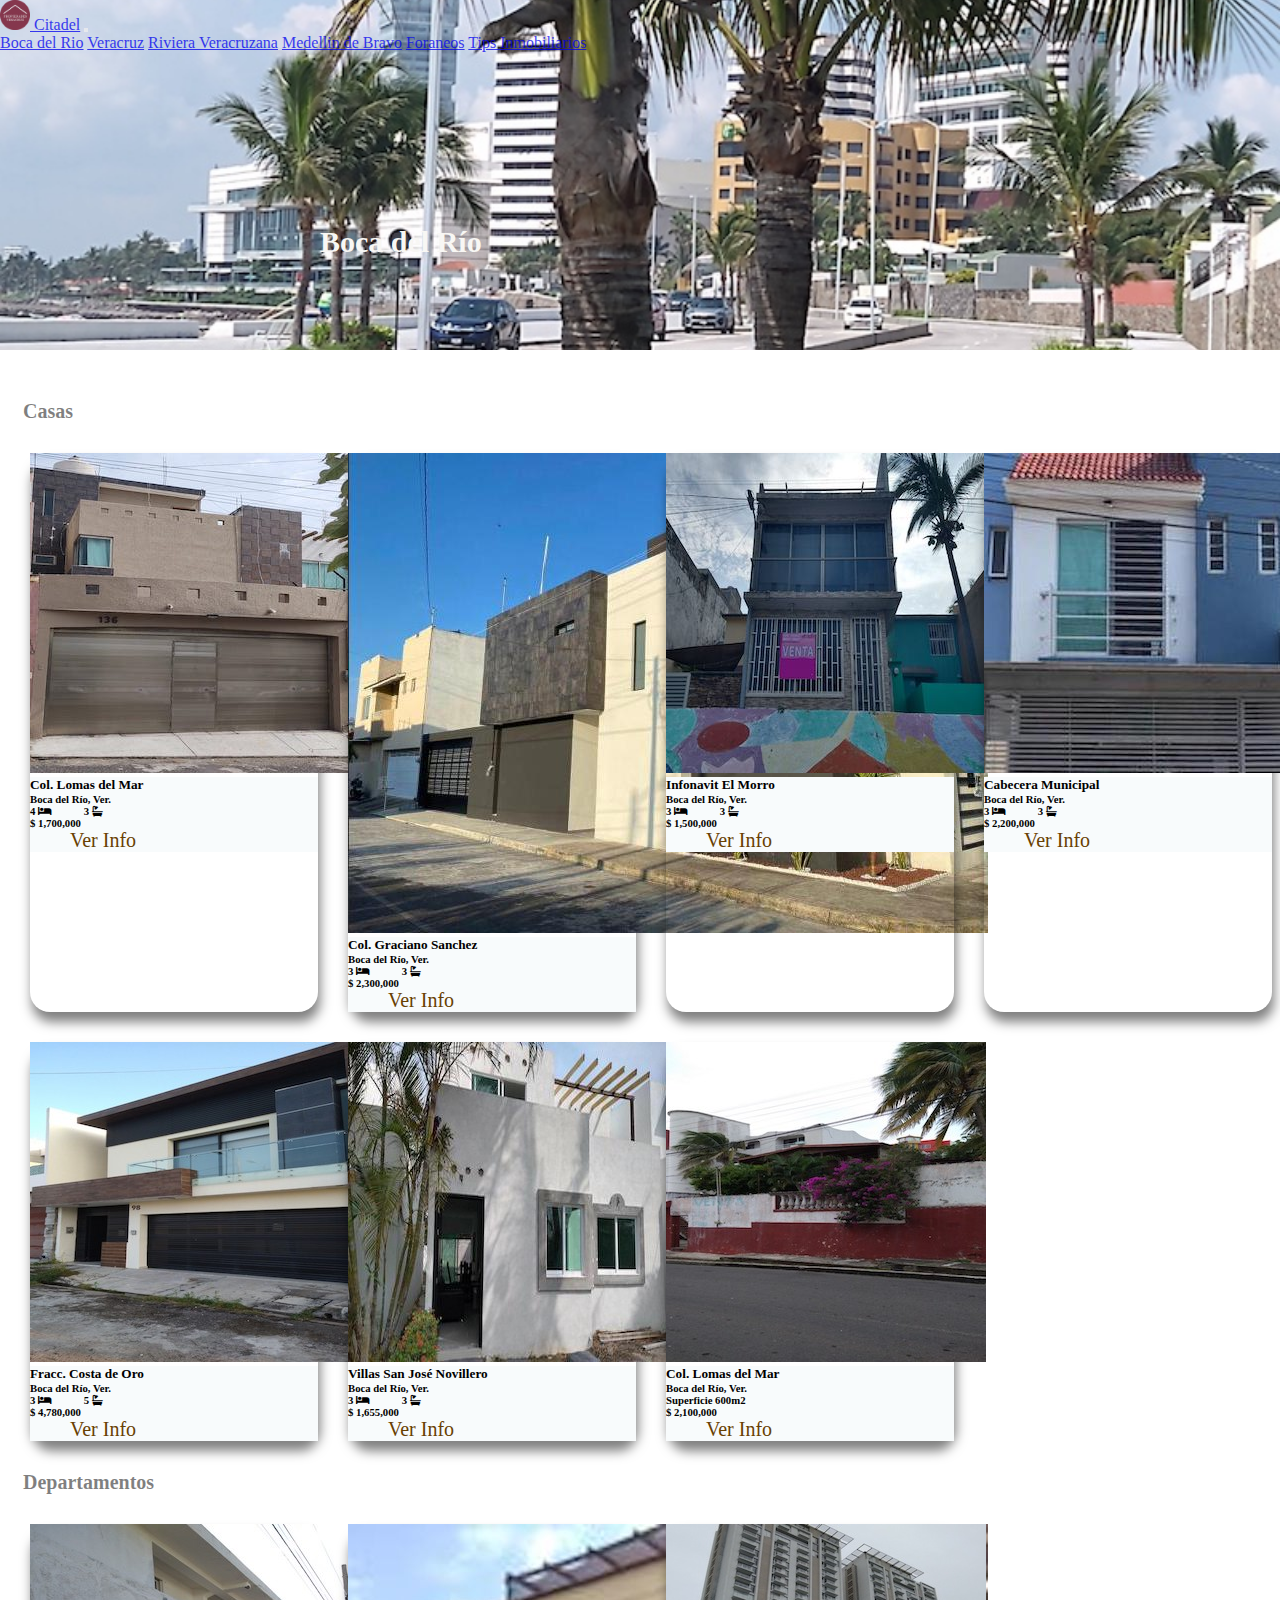
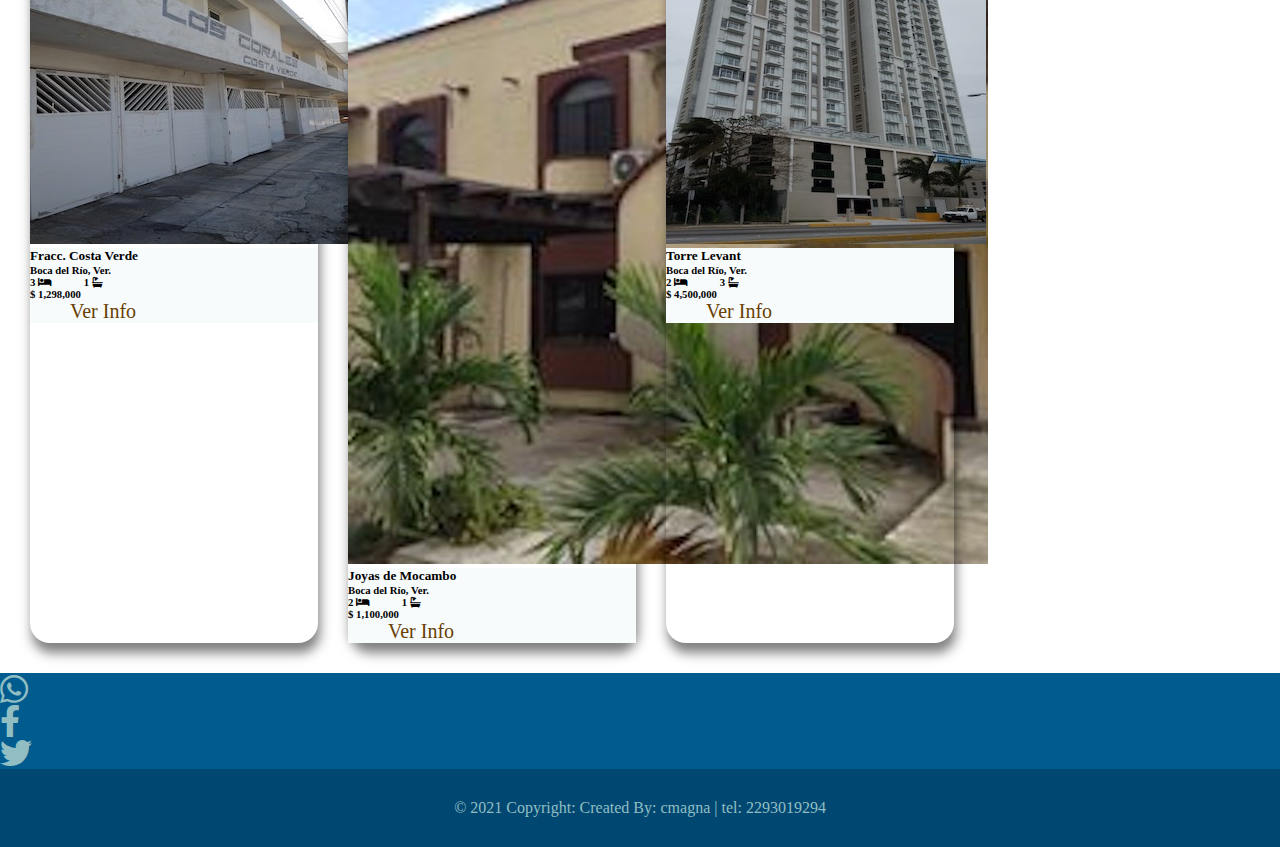
<file: src/boca.html>
<!DOCTYPE html>
<html lang="en">
  <head>
    <meta charset="UTF-8" />
    <meta http-equiv="X-UA-Compatible" content="IE=edge" />
    <meta name="viewport" content="width=device-width, initial-scale=1.0" />
    <title>Citadel</title>

    <!-- Favicon -->
    <link rel="icon" href="img/banners/logo_01.jpg" />

    <!-- Bootstrap 5 jsdeliver-->
    <link href="https://cdn.jsdelivr.net/npm/bootstrap@5.1.0/dist/css/bootstrap.min.css" rel="stylesheet" integrity="sha384-KyZXEAg3QhqLMpG8r+8fhAXLRk2vvoC2f3B09zVXn8CA5QIVfZOJ3BCsw2P0p/We" crossorigin="anonymous">

    <!-- Font awesome -->
    <link rel="stylesheet" href="https://cdnjs.cloudflare.com/ajax/libs/font-awesome/5.14.0/css/all.min.css"/>

    <!-- Custom CSS -->
    <link rel="stylesheet" href="style.css"/>

  </head>

  <body>
    <!-- Google Tag Manager (noscript) -->
<noscript><iframe src="https://www.googletagmanager.com/ns.html?id=GTM-M58SRPN"
height="0" width="0" style="display:none;visibility:hidden"></iframe></noscript>
<!-- End Google Tag Manager (noscript) -->

  <!-- Navbar -->
  <div class="container-navbar-boca">
    <nav class="navbar fixed-top navbar-expand-lg navbar-dark bg-dark">
      <div class="container">
        <a class="navbar-brand" href="index.html">
          <img
            src="img/banners/logo_01.jpg"
            alt="logo"
            width="30"
            height="30"
            class="d-inline-block align-top"/>
            Citadel</a>
        <button
          class="navbar-toggler"
          type="button"
          data-bs-toggle="collapse"
          data-bs-target="#navbarNavAltMarkup"
          aria-controls="navbarNavAltMarkup"
          aria-expanded="false"
          aria-label="Toggle navigation">
          <span class="navbar-toggler-icon"></span>
        </button>
        <div class="collapse navbar-collapse" id="navbarNavAltMarkup">
          <div class="navbar-nav">
            <a class="nav-link text-white" href="boca.html">Boca del Rio</a>
            <a class="nav-link text-white" href="veracruz.html">Veracruz</a>
            <a class="nav-link text-white" href="riviera.html">Riviera Veracruzana</a>
            <a class="nav-link text-white" href="medellin.html">Medellin de Bravo</a>
            <a class="nav-link text-white" href="foraneos.html">Foraneos</a>
            <a class="nav-link text-white" href="tips.html">Tips Inmobiliarios</a>
          </div>
        </div>
      </div>
    </nav>
  </div>
  
  <!-- Banner text Boca-->
  <div class="banner-text position-absolute bottom-0 start-50 translate-middle-x">
    <h1>Boca del Río</h1>
  </div>


  <!-- Cards area -->  
  <div class="type-item">
  <h2>Casas</h2>
  </div>
  <div class="menu-cards"> 



        <div class="card" style="width: 18rem;">
            <img src="img/boca/arabia.jpg" alt="Arabia">
            <div class="card-body">
              <h5 class="card-title">Col. Lomas del Mar</h5>
              <h6>Boca del Río, Ver.</h6>
              <h6>4 <i class="fas fa-bed"></i> 3 <i class="fas fa-bath"></i></h6>
              <h6>$ 1,700,000</h6>
              <a href="https://www.youtube.com/watch?v=zit_ZTKzFA0&list=PLaQ4R5DafxE1W-9bWT27rmqQYE00Ef16c&index=7&t=5s"
              target="_black">Ver Info</a>
            </div>
        </div> 

        <div class="card" style="width: 18rem;">
          <img src="img/boca/graciano.jpg" alt="Graciano Sanchez">
          <div class="card-body">
            <h5 class="card-title">Col. Graciano Sanchez</h5>
            <h6>Boca del Río, Ver.</h6>
            <h6>3 <i class="fas fa-bed"></i> 3 <i class="fas fa-bath"></i></h6>
            <h6>$ 2,300,000</h6>
            <a href="https://www.youtube.com/watch?v=3VhU2NctkDw"
            target="_black">Ver Info</a>
          </div>
        </div>

        <div class="card" style="width: 18rem;">
          <img src="img/boca/morro.jpg" alt="Morro">
          <div class="card-body">
            <h5 class="card-title">Infonavit El Morro</h5>
            <h6>Boca del Río, Ver.</h6>
            <h6>3 <i class="fas fa-bed"></i> 3 <i class="fas fa-bath"></i></h6>
            <h6>$ 1,500,000</h6>
            <a href="https://www.youtube.com/watch?v=vJJApVyRymc&t=13s"
            target="_black">Ver Info</a>
          </div>
        </div>


        <div class="card" style="width: 18rem;">
            <img src="img/boca/cabecera.jpg" alt="Cabecera">
            <div class="card-body">
              <h5 class="card-title">Cabecera Municipal</h5>
              <h6>Boca del Río, Ver.</h6>
              <h6>3 <i class="fas fa-bed"></i> 3 <i class="fas fa-bath"></i></h6>
              <h6>$ 2,200,000</h6>
              <a href="https://www.youtube.com/watch?v=J4b19Yfw5Fc&t=40s" 
              target="_black">Ver Info</a>
            </div>
        </div>


        <div class="card" style="width: 18rem;">
            <img src="img/boca/nautla.jpeg" alt="Nautla">
            <div class="card-body">
              <h5 class="card-title">Fracc. Costa de Oro</h5>
              <h6>Boca del Río, Ver.</h6>
              <h6>3 <i class="fas fa-bed"></i> 5 <i class="fas fa-bath"></i></h6>
              <h6>$ 4,780,000</h6>
              <a href="https://www.youtube.com/watch?v=M9CWb0h9mPU&list=PLaQ4R5DafxE1W-9bWT27rmqQYE00Ef16c&index=6" 
              target="_black">Ver Info</a>
            </div>
        </div>

        <div class="card" style="width: 18rem;">
            <img src="img/boca/villas.jpg" alt=" Villas Novillero">
            <div class="card-body">
              <h5 class="card-title">Villas San José Novillero</h5>
              <h6>Boca del Río, Ver.</h6>
              <h6>3 <i class="fas fa-bed"></i> 3 <i class="fas fa-bath"></i></h6>
              <h6>$ 1,655,000</h6>
              <a href="https://www.youtube.com/watch?v=WHQBerDBtrQ&list=PLaQ4R5DafxE1W-9bWT27rmqQYE00Ef16c&index=1"
              target="_black">Ver Info</a>
            </div>
        </div> 



        <div class="card" style="width: 18rem;">
            <img src="img/boca/palmeras.jpeg" alt="Palmeras">
            <div class="card-body">
              <h5 class="card-title">Col. Lomas del Mar</h5>
              <h6>Boca del Río, Ver.</h6>
              <h6>Superficie 600m2</h6>
              <h6>$ 2,100,000</h6>
              <a href="https://www.youtube.com/watch?v=TuUHoQEAv4o&list=PLaQ4R5DafxE1W-9bWT27rmqQYE00Ef16c&index=8" 
              target="_black">Ver Info</a>
            </div>
        </div>

  
  </div>


        
<!-- Departamentos -->
  <div class="type-item">
    <h2>Departamentos</h2>
  </div>        
  <div class="menu-cards"> 
    
        <div class="card" style="width: 18rem;">
            <img src="img/boca/corales.jpeg" alt="Los Corales">
            <div class="card-body">
              <h5 class="card-title">Fracc. Costa Verde</h5>
              <h6>Boca del Río, Ver.</h6>
              <h6>3 <i class="fas fa-bed"></i> 1 <i class="fas fa-bath"></i></h6>
              <h6>$ 1,298,000</h6>
              <a href="https://www.youtube.com/watch?v=OxE6jljbNpg&list=PLaQ4R5DafxE1_S015DFNpKCdbHN-6k_kN&index=4&t=46s"
              target="_black">Ver Info</a>
            </div>
        </div>   
        

      
        <div class="card" style="width: 18rem;">
            <img src="img/boca/joyas.jpg" alt="Joyas">
            <div class="card-body">
              <h5 class="card-title">Joyas de Mocambo</h5>
              <h6>Boca del Río, Ver.</h6>
              <h6>2 <i class="fas fa-bed"></i> 1 <i class="fas fa-bath"></i></h6>
              <h6>$ 1,100,000</h6>
              <a href="https://www.youtube.com/watch?v=K5YlVILuS3s&list=PLaQ4R5DafxE1_S015DFNpKCdbHN-6k_kN&index=5"
              target="_black">Ver Info</a>
            </div>
        </div>

        <div class="card" style="width: 18rem;">
            <img src="img/boca/levant.jpg" alt="Levant">
              <div class="card-body">
              <h5 class="card-title">Torre Levant</h5>
              <h6>Boca del Río, Ver.</h6>
              <h6>2 <i class="fas fa-bed"></i> 3 <i class="fas fa-bath"></i></h6>
              <h6>$ 4,500,000</h6>
              <a href="https://www.youtube.com/watch?v=UVwnj9zjc_k&list=PLaQ4R5DafxE1_S015DFNpKCdbHN-6k_kN&index=1"
              target="_black">Ver Info</a>
            </div>
        </div>


    </div>
    
    <!-- Footer -->
<div class="container-footer">
  <ul class="nav justify-content-center p-4">
    <li class="nav-item">
      <a class="nav-link" href="https://wa.me/522293019294">
        <i class="fab fa-whatsapp  fa-2x"></i>
      </a>
    </li>
    <li class="nav-item">
      <a class="nav-link" href="https://www.facebook.com/propiedades.veracruz">
        <i class="fab fa-facebook-f fa-2x"></i>
      </a>
    </li>
    <li class="nav-item">
      <a class="nav-link" href="https://twitter.com/Magna_67">
        <i class="fab fa-twitter  fa-2x"></i>
      </a>
    </li>
</ul>
  
  <div style="background: #004872; padding: 10px;">
        <p style="color: #91BEC2; padding: 20px 0;" align="center">
        &copy; 2021 Copyright: Created By: cmagna | tel: 2293019294
        </p>
  </div>
</div>
      
    <script src="https://cdn.jsdelivr.net/npm/@popperjs/core@2.9.3/dist/umd/popper.min.js" integrity="sha384-eMNCOe7tC1doHpGoWe/6oMVemdAVTMs2xqW4mwXrXsW0L84Iytr2wi5v2QjrP/xp" crossorigin="anonymous"></script>
    <script src="https://cdn.jsdelivr.net/npm/bootstrap@5.1.0/dist/js/bootstrap.min.js" integrity="sha384-cn7l7gDp0eyniUwwAZgrzD06kc/tftFf19TOAs2zVinnD/C7E91j9yyk5//jjpt/" crossorigin="anonymous"></script>

  </body>
</html>
</file>
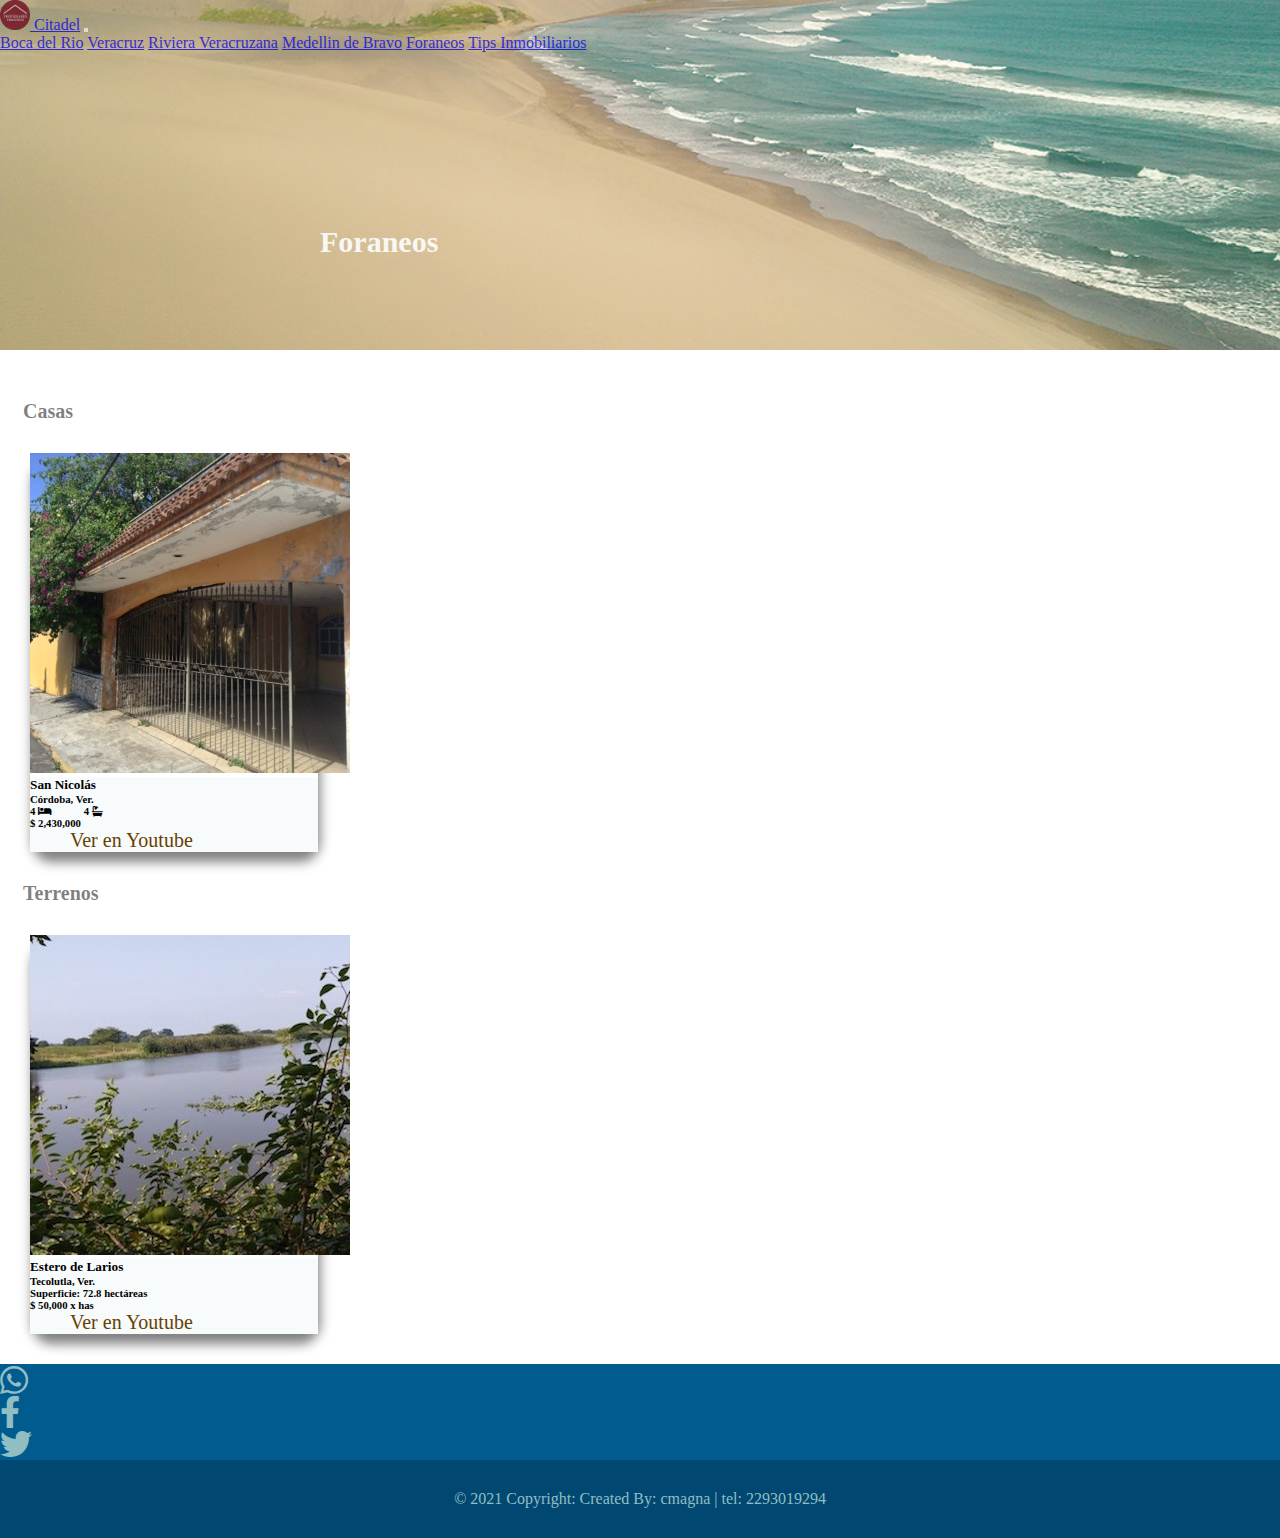
<file: src/foraneos.html>
<!DOCTYPE html>
<html lang="en">
  <head>

    <meta charset="UTF-8" />
    <meta http-equiv="X-UA-Compatible" content="IE=edge" />
    <meta name="viewport" content="width=device-width, initial-scale=1.0" />
    <title>Citadel</title>


    <!-- Favicon -->
    <link rel="icon" href="img/banners/logo_01.jpg" />

    <!-- Bootstrap 5 jsdeliver-->
    <link href="https://cdn.jsdelivr.net/npm/bootstrap@5.1.0/dist/css/bootstrap.min.css" rel="stylesheet" integrity="sha384-KyZXEAg3QhqLMpG8r+8fhAXLRk2vvoC2f3B09zVXn8CA5QIVfZOJ3BCsw2P0p/We" crossorigin="anonymous">

    <!-- Font awesome -->
    <link rel="stylesheet" href="https://cdnjs.cloudflare.com/ajax/libs/font-awesome/5.14.0/css/all.min.css"/>

    <!-- Custom CSS -->
    <link rel="stylesheet" href="style.css"/>

  </head>
  <body>

    <!-- Navbar -->
  <div class="container-navbar-foraneos">
    <nav class="navbar fixed-top navbar-expand-lg navbar-dark bg-dark">
      <div class="container">
        <a class="navbar-brand" href="index.html">
          <img
            src="img/banners/logo_01.jpg"
            alt="logo"
            width="30"
            height="30"
            class="d-inline-block align-top"/>
            Citadel</a>
        <button
          class="navbar-toggler"
          type="button"
          data-bs-toggle="collapse"
          data-bs-target="#navbarNavAltMarkup"
          aria-controls="navbarNavAltMarkup"
          aria-expanded="false"
          aria-label="Toggle navigation"
        >
          <span class="navbar-toggler-icon"></span>
        </button>
        <div class="collapse navbar-collapse" id="navbarNavAltMarkup">
          <div class="navbar-nav">
            <a class="nav-link text-white" href="boca.html">Boca del Rio</a>
            <a class="nav-link text-white" href="veracruz.html">Veracruz</a>
            <a class="nav-link text-white " href="riviera.html">Riviera Veracruzana</a>
            <a class="nav-link text-white" href="medellin.html">Medellin de Bravo</a>
            <a class="nav-link text-white" href="foraneos.html">Foraneos</a>
            <a class="nav-link text-white" href="tips.html">Tips Inmobiliarios</a>
          </div>
        </div>
      </div>
    </nav>
  </div>

  <!-- Banner area tips-->
    <div class="banner-text position-absolute bottom-0 start-50 translate-middle-x">
      <h1>Foraneos</h1>
    </div>



      <!-- Cards area -->
    <div class="type-item">
      <h2>Casas</h2>
    </div>    
    <div class="menu-cards">

      <div class="card" style="width: 18rem;">
        <img src="img/foraneos/calle3.jpg" class="card-img-top" alt="Calle3">
        <div class="card-body">
          <h5 class="card-title">San Nicolás</h5>
          <h6>Córdoba, Ver.</h6>
          <h6>4 <i class="fas fa-bed"></i> 4 <i class="fas fa-bath"></i></h6>
          <h6>$ 2,430,000</h6>
          <a href="https://www.youtube.com/watch?v=T5n6oJDqnWI&t=9s"
          target="_black">Ver en Youtube</a>
        </div>
      </div>


    </div>  


  <div class="type-item">
  <h2>Terrenos</h2>
  </div>
  <div class="menu-cards">


        <div class="card" style="width: 18rem;">
          <img src="img/foraneos/tecolutla.jpeg" class="card-img-top" alt="Tecolutla">
          <div class="card-body">
            <h5 class="card-title">Estero de Larios</h5>
            <h6>Tecolutla, Ver.</h6>
            <h6>Superficie: 72.8 hectáreas</i></h6>
            <h6>$ 50,000 x has</h6>
            <a href="https://www.youtube.com/watch?v=1Jer7W-jadc&list=PLaQ4R5DafxE35bZCbQHsmJorZrpyFi6Sa&index=4"
            target="_black">Ver en Youtube</a>
          </div>
        </div>  
    </div>

    <!-- Footer -->
<div class="container-footer">
  <ul class="nav justify-content-center p-4">
    <li class="nav-item">
      <a class="nav-link" href="https://wa.me/522293019294">
        <i class="fab fa-whatsapp  fa-2x"></i>
      </a>
    </li>
    <li class="nav-item">
      <a class="nav-link" href="https://www.facebook.com/propiedades.veracruz">
        <i class="fab fa-facebook-f fa-2x"></i>
      </a>
    </li>
    <li class="nav-item">
      <a class="nav-link" href="https://twitter.com/Magna_67">
        <i class="fab fa-twitter  fa-2x"></i>
      </a>
    </li>

</ul>
  
  <div style="background: #004872; padding: 10px;">
        <p style="color: #91BEC2; padding: 20px 0;" align="center">
        &copy; 2021 Copyright: Created By: cmagna | tel: 2293019294
        </p>
  </div>
</div>




    <script src="https://cdn.jsdelivr.net/npm/@popperjs/core@2.9.3/dist/umd/popper.min.js" integrity="sha384-eMNCOe7tC1doHpGoWe/6oMVemdAVTMs2xqW4mwXrXsW0L84Iytr2wi5v2QjrP/xp" crossorigin="anonymous"></script>
    <script src="https://cdn.jsdelivr.net/npm/bootstrap@5.1.0/dist/js/bootstrap.min.js" integrity="sha384-cn7l7gDp0eyniUwwAZgrzD06kc/tftFf19TOAs2zVinnD/C7E91j9yyk5//jjpt/" crossorigin="anonymous"></script>

    
  </body>
</html>
</file>
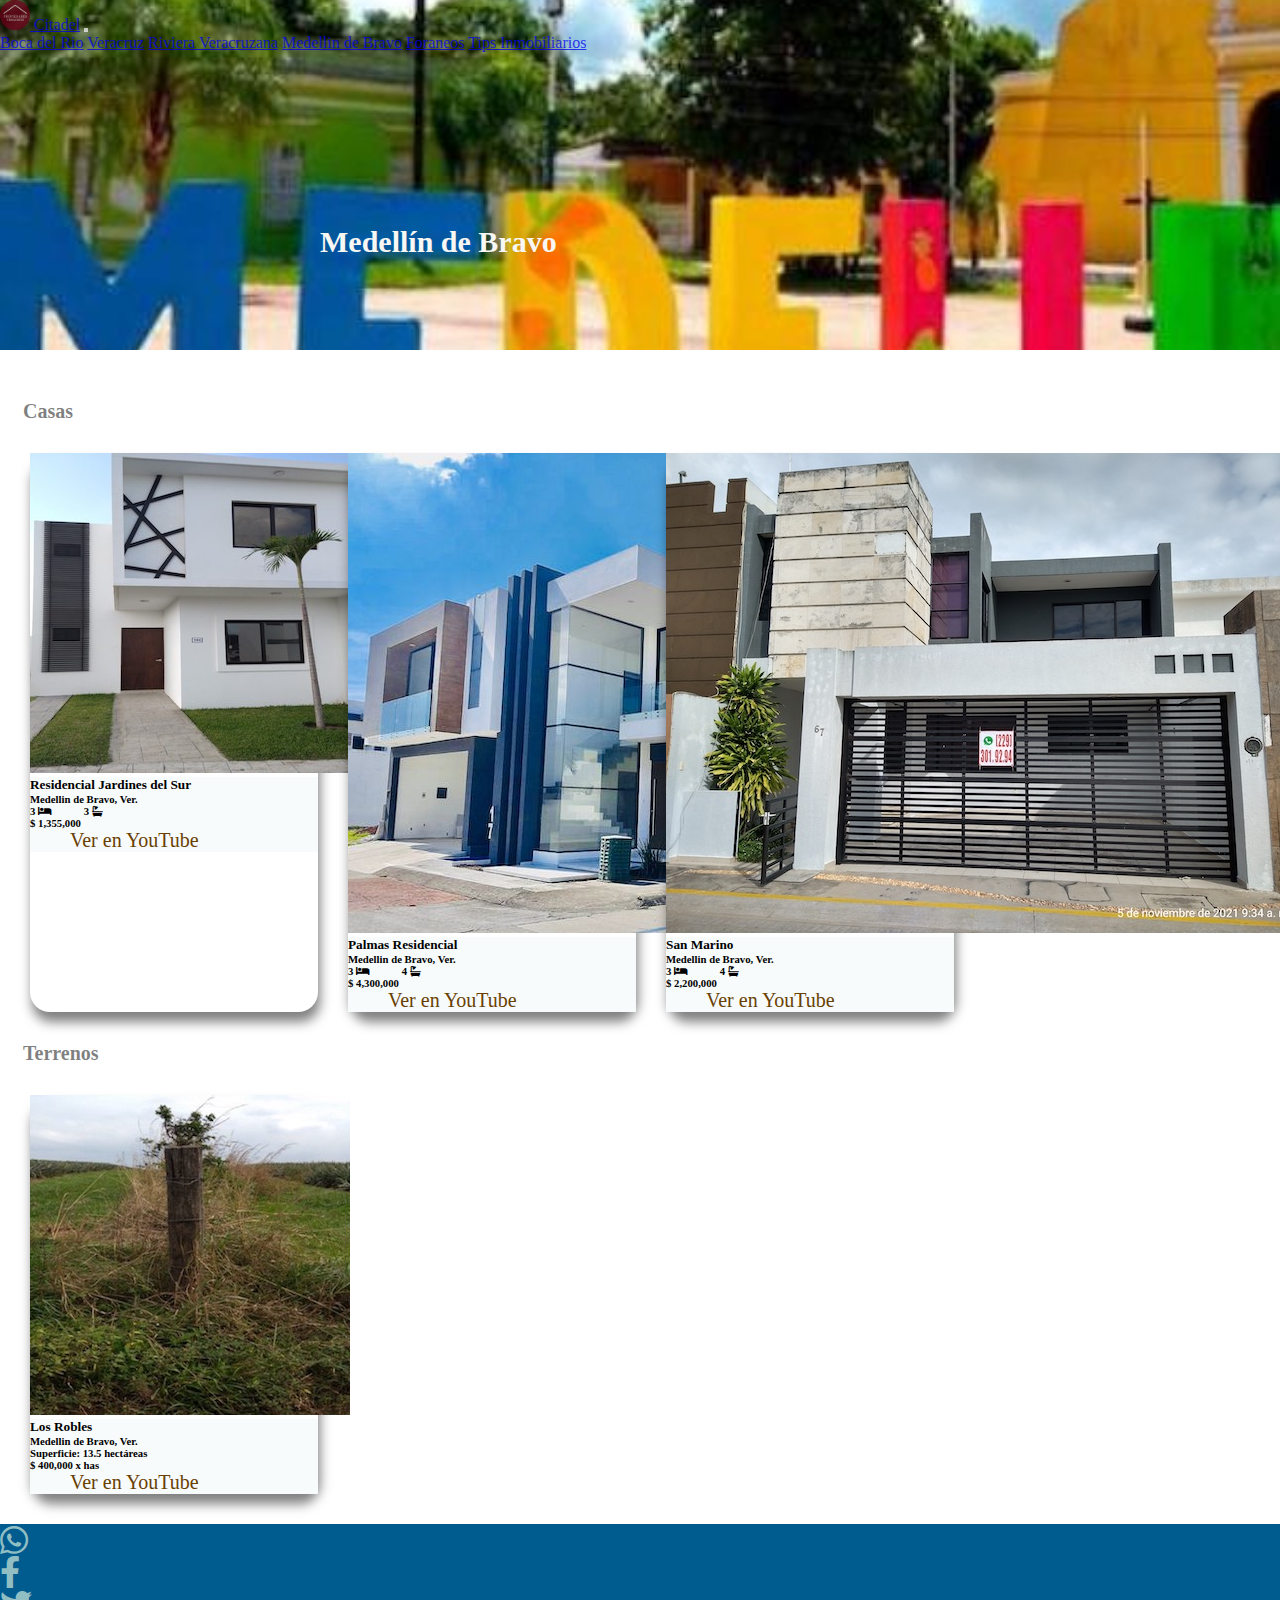
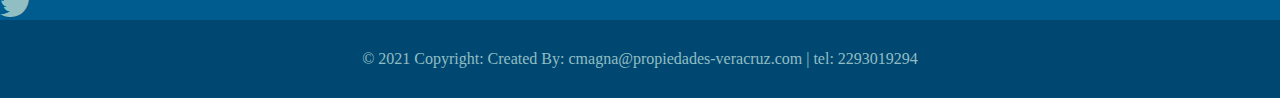
<file: src/medellin.html>
<!DOCTYPE html>
<html lang="en">
  <head>

    <meta charset="UTF-8" />
    <meta http-equiv="X-UA-Compatible" content="IE=edge" />
    <meta name="viewport" content="width=device-width, initial-scale=1.0" />
    <title>Citadel</title>


    <!-- Favicon -->
    <link rel="icon" href="img/banners/logo_01.jpg" />

    <!-- Bootstrap 5 jsdeliver-->
    <link href="https://cdn.jsdelivr.net/npm/bootstrap@5.1.0/dist/css/bootstrap.min.css" rel="stylesheet" integrity="sha384-KyZXEAg3QhqLMpG8r+8fhAXLRk2vvoC2f3B09zVXn8CA5QIVfZOJ3BCsw2P0p/We" crossorigin="anonymous">

    <!-- Font awesome -->
    <link rel="stylesheet" href="https://cdnjs.cloudflare.com/ajax/libs/font-awesome/5.14.0/css/all.min.css"/>

    <!-- Custom CSS -->
    <link rel="stylesheet" href="style.css" />

  </head>
  <body>

    <!-- Navbar -->
  <div class="container-navbar-medellin">
    <nav class="navbar fixed-top navbar-expand-lg navbar-dark bg-dark">
      <div class="container">
        <a class="navbar-brand" href="index.html">
          <img
            src="img/banners/logo_01.jpg"
            alt="logo"
            width="30"
            height="30"
            class="d-inline-block align-top"/>
            Citadel</a>
        <button
          class="navbar-toggler"
          type="button"
          data-bs-toggle="collapse"
          data-bs-target="#navbarNavAltMarkup"
          aria-controls="navbarNavAltMarkup"
          aria-expanded="false"
          aria-label="Toggle navigation"
        >
          <span class="navbar-toggler-icon"></span>
        </button>
        <div class="collapse navbar-collapse" id="navbarNavAltMarkup">
          <div class="navbar-nav">
            <a class="nav-link text-white" href="boca.html">Boca del Rio</a>
            <a class="nav-link text-white" href="veracruz.html">Veracruz</a>
            <a class="nav-link text-white" href="riviera.html">Riviera Veracruzana</a>
            <a class="nav-link text-white" href="medellin.html">Medellin de Bravo</a>
            <a class="nav-link text-white" href="foraneos.html">Foraneos</a>
            <a class="nav-link text-white" href="tips.html">Tips Inmobiliarios</a>
          </div>
        </div>
      </div>
    </nav>
  </div>

    <!-- Banner area medellin-->
    <div class="banner-text position-absolute bottom-0 start-50 translate-middle-x">
      <h1>Medellín de Bravo</h1>
    </div>


    <!-- Cards area -->
    <div class="type-item">
      <h2>Casas</h2>
    </div>
    <div class="menu-cards">

        <div class="card" style="width: 18rem;">
            <img src="img/medellin/jardines.jpeg" alt="Residencial Jardines del Sur">
            <div class="card-body">
              <h5 class="card-title">Residencial Jardines del Sur</h5>
              <h6>Medellin de Bravo, Ver.</h6>
              <h6>3 <i class="fas fa-bed"></i> 3 <i class="fas fa-bath"></i></h6>
              <h6>$ 1,355,000</h6>
              <a href="https://www.youtube.com/watch?v=wlp-K6CA378&list=PLaQ4R5DafxE1W-9bWT27rmqQYE00Ef16c&index=5"
              target="_black">Ver en YouTube</a>
            </div>
        </div>

        <div class="card" style="width: 18rem;">
            <img src="img/medellin/palmas.jpg" alt="Palmas Residencial">
            <div class="card-body">
              <h5 class="card-title">Palmas Residencial</h5>
              <h6>Medellin de Bravo, Ver.</h6>
              <h6>3 <i class="fas fa-bed"></i> 4 <i class="fas fa-bath"></i></h6>
              <h6>$ 4,300,000</h6>
              <a href="https://www.youtube.com/watch?v=Usjqb4x-b7M"
              target="_black">Ver en YouTube</a>
            </div>
        </div>

        <div class="card" style="width: 18rem;">
            <img src="img/medellin/marino.jpg" alt="San Marino">
            <div class="card-body">
              <h5 class="card-title">San Marino</h5>
              <h6>Medellin de Bravo, Ver.</h6>
              <h6>3 <i class="fas fa-bed"></i> 4 <i class="fas fa-bath"></i></h6>
              <h6>$ 2,200,000</h6>
              <a href="https://www.youtube.com/watch?v=b5iG0T70GaI&t=10s"
              target="_black">Ver en YouTube</a>
            </div>
        </div>

    </div>  


  <div class="type-item">
  <h2>Terrenos</h2>
  </div>
  <div class="menu-cards"> 

        <div class="card" style="width: 18rem;">
          <img src="img/medellin/robles.jpg"  class="card-img-top" alt="Los Robles">
          <div class="card-body">
            <h5 class="card-title">Los Robles</h5>
            <h6>Medellin de Bravo, Ver.</h6>
            <h6>Superficie: 13.5 hectáreas</i></h6>
            <h6>$ 400,000 x has</h6>
            <a href="https://www.youtube.com/watch?v=Zl2SCfMWlXc&list=PLaQ4R5DafxE35bZCbQHsmJorZrpyFi6Sa&index=2"
            target="_black">Ver en YouTube</a>
          </div>
        </div>

  </div>       



      <!-- Footer -->
<div class="container-footer">
  <ul class="nav justify-content-center p-4">
    <li class="nav-item">
      <a class="nav-link" href="https://wa.me/522293019294">
        <i class="fab fa-whatsapp  fa-2x"></i>
      </a>
    </li>
    <li class="nav-item">
      <a class="nav-link" href="https://www.facebook.com/propiedades.veracruz">
        <i class="fab fa-facebook-f fa-2x"></i>
      </a>
    </li>

    <li class="nav-item">
      <a class="nav-link" href="https://twitter.com/Magna_67">
        <i class="fab fa-twitter  fa-2x"></i>
      </a>
    </li>

</ul>
  
  <div style="background: #004872; padding: 10px;">
        <p style="color: #91BEC2; padding: 20px 0;" align="center">
        &copy; 2021 Copyright: Created By: cmagna@propiedades-veracruz.com | tel: 2293019294
        </p>
  </div>
</div>


    <script src="https://cdn.jsdelivr.net/npm/@popperjs/core@2.9.3/dist/umd/popper.min.js" integrity="sha384-eMNCOe7tC1doHpGoWe/6oMVemdAVTMs2xqW4mwXrXsW0L84Iytr2wi5v2QjrP/xp" crossorigin="anonymous"></script>
    <script src="https://cdn.jsdelivr.net/npm/bootstrap@5.1.0/dist/js/bootstrap.min.js" integrity="sha384-cn7l7gDp0eyniUwwAZgrzD06kc/tftFf19TOAs2zVinnD/C7E91j9yyk5//jjpt/" crossorigin="anonymous"></script>

    
  </body>
</html>
</file>
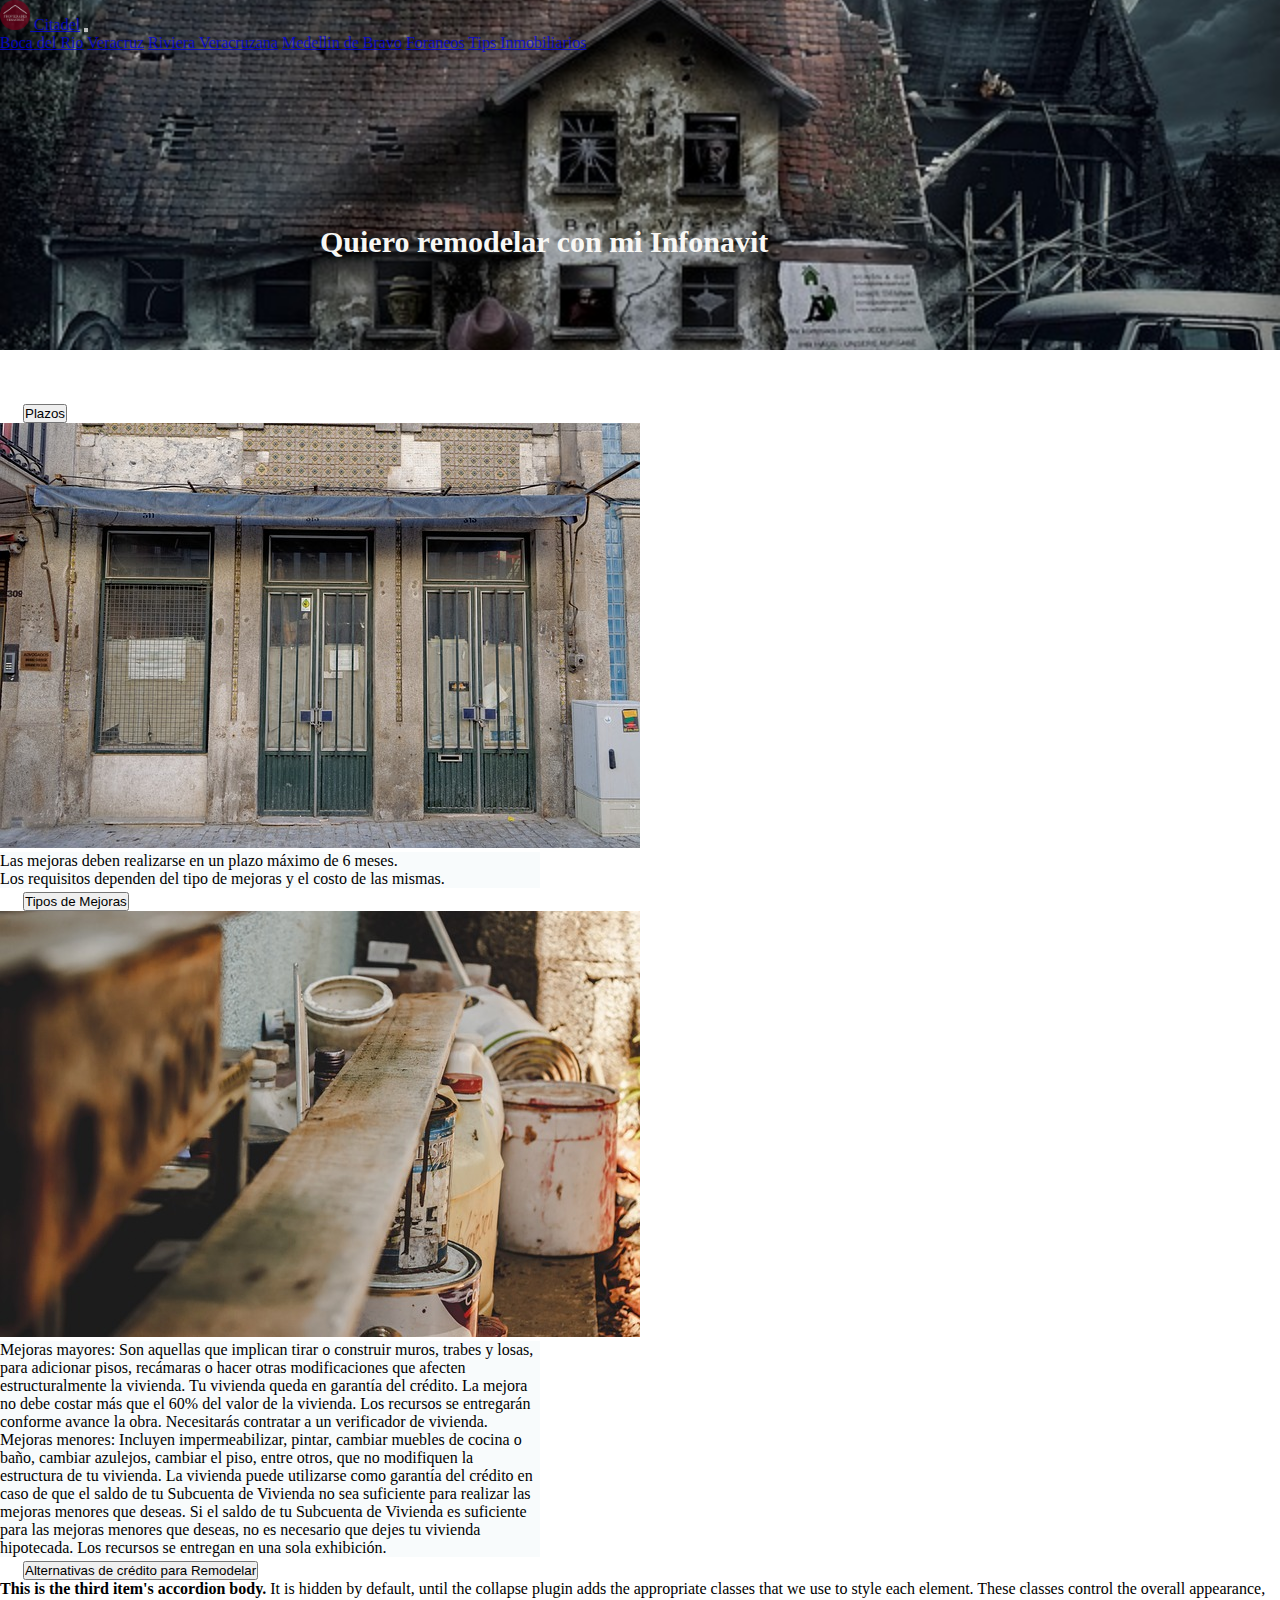
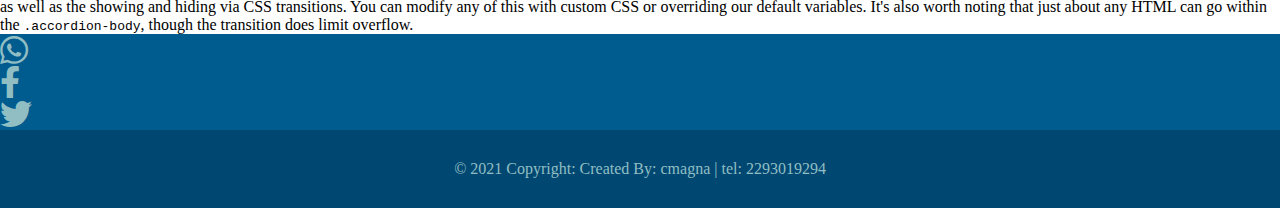
<file: src/remodelar.html>
<!DOCTYPE html>
<html lang="en">
  <head>

    <meta charset="UTF-8" />
    <meta http-equiv="X-UA-Compatible" content="IE=edge" />
    <meta name="viewport" content="width=device-width, initial-scale=1.0" />
    <title>Citadel</title>


    <!-- Favicon -->
    <link rel="icon" href="img/banners/logo_01.jpg" />

    <!-- Bootstrap 5 jsdeliver-->
    <link href="https://cdn.jsdelivr.net/npm/bootstrap@5.1.0/dist/css/bootstrap.min.css" rel="stylesheet" integrity="sha384-KyZXEAg3QhqLMpG8r+8fhAXLRk2vvoC2f3B09zVXn8CA5QIVfZOJ3BCsw2P0p/We" crossorigin="anonymous">

    <!-- Font awesome -->
    <link rel="stylesheet" href="https://cdnjs.cloudflare.com/ajax/libs/font-awesome/5.14.0/css/all.min.css"/>

    <!-- Custom CSS -->
    <link rel="stylesheet" href="style.css" />

  </head>
  <body>

  <!-- Navbar -->
  <div class="container-navbar-remodelar">
    <nav class="navbar fixed-top navbar-expand-lg navbar-dark bg-dark">
      <div class="container">
        <a class="navbar-brand" href="index.html">
          <img
            src="img/banners/logo_01.jpg"
            alt="logo"
            width="30"
            height="30"
            class="d-inline-block align-top"/>
            Citadel</a>
        <button
          class="navbar-toggler"
          type="button"
          data-bs-toggle="collapse"
          data-bs-target="#navbarNavAltMarkup"
          aria-controls="navbarNavAltMarkup"
          aria-expanded="false"
          aria-label="Toggle navigation"
        >
          <span class="navbar-toggler-icon"></span>
        </button>
        <div class="collapse navbar-collapse" id="navbarNavAltMarkup">
          <div class="navbar-nav">
            <a class="nav-link text-white" href="boca.html">Boca del Rio</a>
            <a class="nav-link text-white" href="veracruz.html">Veracruz</a>
            <a class="nav-link text-white" href="riviera.html">Riviera Veracruzana</a>
            <a class="nav-link text-white" href="medellin.html">Medellin de Bravo</a>
            <a class="nav-link text-white" href="foraneos.html">Foraneos</a>
            <a class="nav-link text-white" href="tips.html">Tips Inmobiliarios</a>
          </div>
        </div>
      </div>
    </nav>
  </div>

    <!-- Banner text remodelar-->
  <div class="banner-text position-absolute bottom-0 start-50 translate-middle-x">
    <h1>Quiero remodelar con mi Infonavit</h1>
  </div>

  <!--Acordeon  -->
<div class="accordion" id="accordionExample"  >
  <div class="accordion-item">
    <h2 class="accordion-header" id="headingOne">
      <button class="accordion-button" type="button" data-bs-toggle="collapse" data-bs-target="#collapseOne" aria-expanded="true" aria-controls="collapseOne">
        Plazos
      </button>
    </h2>
    <div id="collapseOne" class="accordion-collapse collapse show" aria-labelledby="headingOne" data-bs-parent="#accordionExample">
      <div class="accordion-body">
        <!-- Card horizontal -->
        <div class="card mb-3" style="max-width: 540px;">
          <div class="row g-0">
            <div class="col-md-4">
              <img src="img/infonavit/remodelar_01.jpg" class="img-fluid rounded-start" alt="...">
            </div>
            <div class="col-md-8">
              <div class="card-body">
                <ul>
                  <li>Las mejoras deben realizarse en un plazo máximo de 6 meses.</li>
                  <li>Los requisitos dependen del tipo de mejoras y el costo de las mismas.</li>
                </ul>
              </div>
            </div>
          </div>
<!-- card horizontal ends -->
        </div>
      </div>
    </div>
  </div>

  <div class="accordion-item">
    <h2 class="accordion-header" id="headingTwo">
      <button class="accordion-button collapsed" type="button" data-bs-toggle="collapse" data-bs-target="#collapseTwo" aria-expanded="false" aria-controls="collapseTwo">
        Tipos de Mejoras
      </button>
    </h2>
    <div id="collapseTwo" class="accordion-collapse collapse" aria-labelledby="headingTwo" data-bs-parent="#accordionExample">
      <div class="accordion-body">
      <!-- Card horizontal -->
        <div class="card mb-3" style="max-width: 540px;">
          <div class="row g-0">
            <div class="col-md-4">
              <img src="img/infonavit/remodelar_03.jpg" 
              class="img-fluid rounded-start" alt="...">
            </div>
            <div class="col-md-8">
              <div class="card-body">
                <ul>
                  <li>Mejoras mayores:
        Son aquellas que implican tirar o construir muros, trabes y losas, para adicionar pisos, recámaras o hacer otras modificaciones que afecten estructuralmente la vivienda.
        Tu vivienda queda en garantía del crédito.
        La mejora no debe costar más que el 60% del valor de la vivienda.
        Los recursos se entregarán conforme avance la obra.
        Necesitarás contratar a un verificador de vivienda.</li>
                    <li>Mejoras menores:
        Incluyen impermeabilizar, pintar, cambiar muebles de cocina o baño, cambiar azulejos, cambiar el piso, entre otros, que no modifiquen la estructura de tu vivienda.
        La vivienda puede utilizarse como garantía del crédito en caso de que el saldo de tu Subcuenta de Vivienda no sea suficiente para realizar las mejoras menores que deseas.
        Si el saldo de tu Subcuenta de Vivienda es suficiente para las mejoras menores que deseas, no es necesario que dejes tu vivienda hipotecada.
        Los recursos se entregan en una sola exhibición.</li>
                </ul>
              </div>
            </div>
          </div>
<!-- card horizontal ends --> 

      </div>
    </div>
  </div>
  <div class="accordion-item">
    <h2 class="accordion-header" id="headingThree">
      <button class="accordion-button collapsed" type="button" data-bs-toggle="collapse" data-bs-target="#collapseThree" aria-expanded="false" aria-controls="collapseThree">
        Alternativas de crédito para Remodelar
      </button>
    </h2>
    <div id="collapseThree" class="accordion-collapse collapse" aria-labelledby="headingThree" data-bs-parent="#accordionExample">
      <div class="accordion-body">
        <strong>This is the third item's accordion body.</strong> It is hidden by default, until the collapse plugin adds the appropriate classes that we use to style each element. These classes control the overall appearance, as well as the showing and hiding via CSS transitions. You can modify any of this with custom CSS or overriding our default variables. It's also worth noting that just about any HTML can go within the <code>.accordion-body</code>, though the transition does limit overflow.
      </div>
    </div>
  </div>
</div>


    <!-- Footer -->
<div class="container-footer">
  <ul class="nav justify-content-center p-4">
    <li class="nav-item">
      <a class="nav-link" href="https://wa.me/522293019294">
        <i class="fab fa-whatsapp  fa-2x"></i>
      </a>
    </li>
    <li class="nav-item">
      <a class="nav-link" href="https://www.facebook.com/propiedades.veracruz">
        <i class="fab fa-facebook-f fa-2x"></i>
      </a>
    </li>
 
    <li class="nav-item">
      <a class="nav-link" href="https://twitter.com/Magna_67">
        <i class="fab fa-twitter  fa-2x"></i>
      </a>
    </li>

</ul>
  
  <div style="background: #004872; padding: 10px;">
        <p style="color: #91BEC2; padding: 20px 0;" align="center">
        &copy; 2021 Copyright: Created By: cmagna | tel: 2293019294
        </p>
  </div>
</div>

      

    <script src="https://cdn.jsdelivr.net/npm/@popperjs/core@2.9.3/dist/umd/popper.min.js" integrity="sha384-eMNCOe7tC1doHpGoWe/6oMVemdAVTMs2xqW4mwXrXsW0L84Iytr2wi5v2QjrP/xp" crossorigin="anonymous"></script>
    <script src="https://cdn.jsdelivr.net/npm/bootstrap@5.1.0/dist/js/bootstrap.min.js" integrity="sha384-cn7l7gDp0eyniUwwAZgrzD06kc/tftFf19TOAs2zVinnD/C7E91j9yyk5//jjpt/" crossorigin="anonymous"></script>



  </body>
</html>
</file>
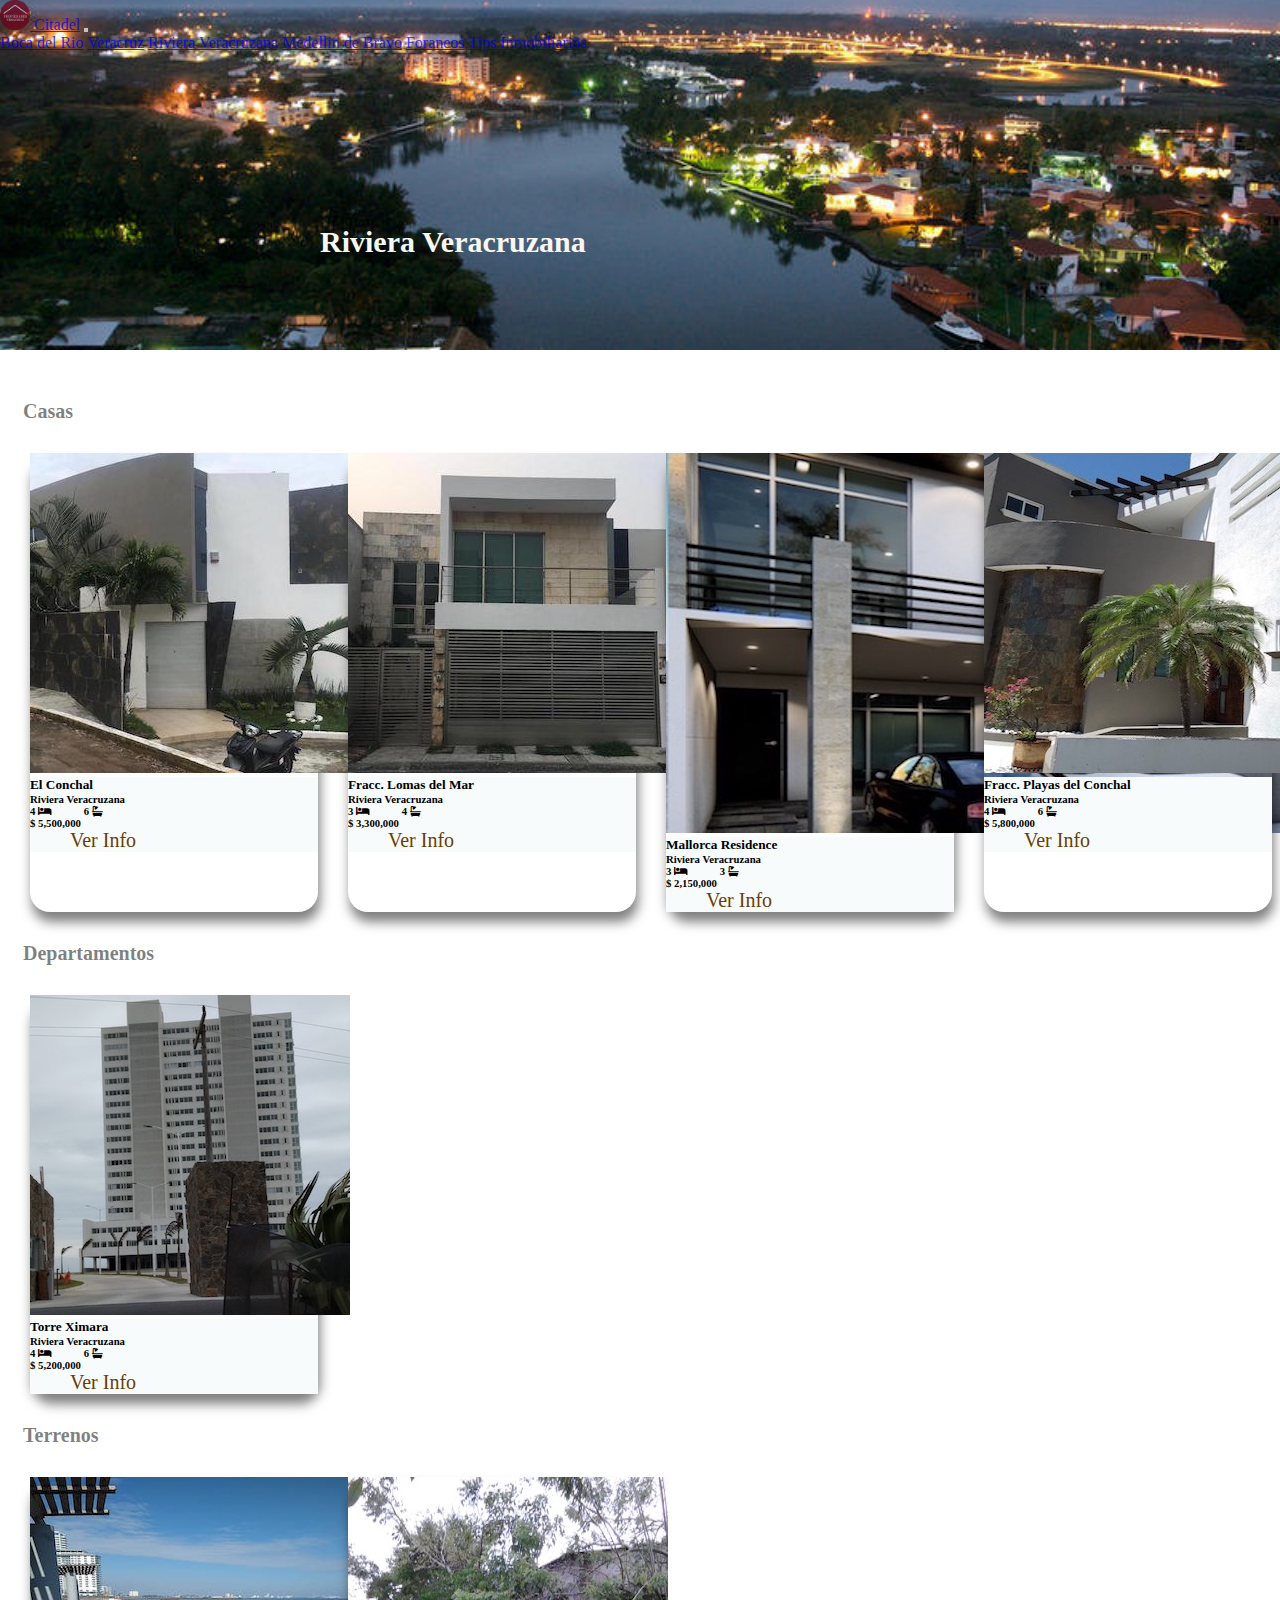
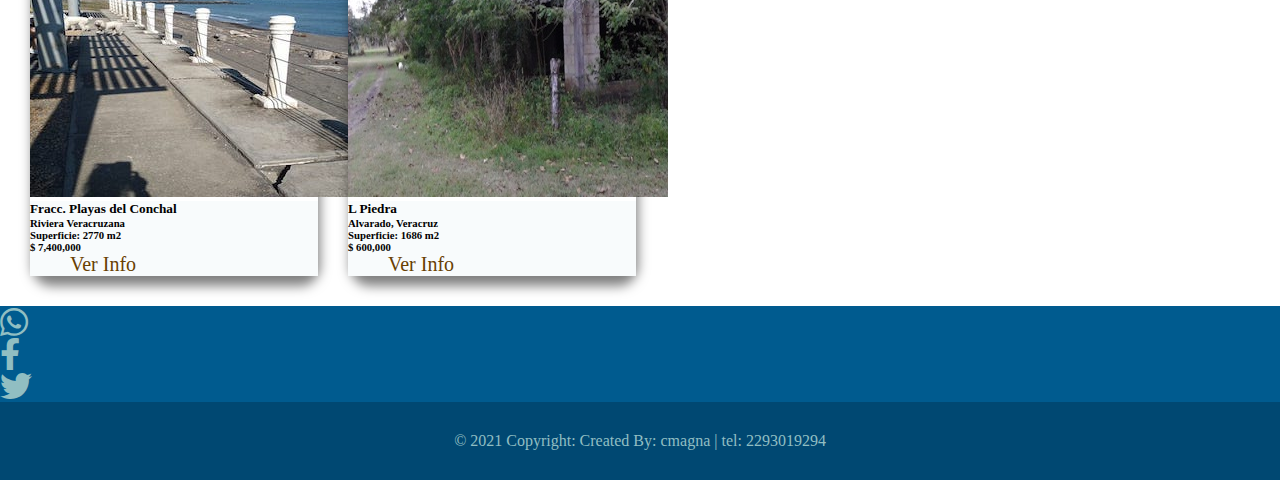
<file: src/riviera.html>
<!DOCTYPE html>
<html lang="en">
  <head>

    <meta charset="UTF-8" />
    <meta http-equiv="X-UA-Compatible" content="IE=edge" />
    <meta name="viewport" content="width=device-width, initial-scale=1.0" />
    <title>Citadel</title>


    <!-- Favicon -->
    <link rel="icon" href="img/banners/logo_01.jpg" />

    <!-- Bootstrap 5 jsdeliver-->
    <link href="https://cdn.jsdelivr.net/npm/bootstrap@5.1.0/dist/css/bootstrap.min.css" rel="stylesheet" integrity="sha384-KyZXEAg3QhqLMpG8r+8fhAXLRk2vvoC2f3B09zVXn8CA5QIVfZOJ3BCsw2P0p/We" crossorigin="anonymous">

    <!-- Font awesome -->
    <link rel="stylesheet" href="https://cdnjs.cloudflare.com/ajax/libs/font-awesome/5.14.0/css/all.min.css"/>

    <!-- Custom CSS -->
    <link rel="stylesheet" href="style.css" />

  </head>
  <body>

        <!-- Navbar -->
  <div class="container-navbar-riviera">
    <nav class="navbar fixed-top navbar-expand-lg navbar-dark bg-dark">
      <div class="container">
        <a class="navbar-brand" href="index.html">
          <img
            src="img/banners/logo_01.jpg"
            alt="logo"
            width="30"
            height="30"
            class="d-inline-block align-top"/>
            Citadel</a>
        <button
          class="navbar-toggler"
          type="button"
          data-bs-toggle="collapse"
          data-bs-target="#navbarNavAltMarkup"
          aria-controls="navbarNavAltMarkup"
          aria-expanded="false"
          aria-label="Toggle navigation"
        >
          <span class="navbar-toggler-icon"></span>
        </button>
        <div class="collapse navbar-collapse" id="navbarNavAltMarkup">
          <div class="navbar-nav">
            <a class="nav-link text-white" href="boca.html">Boca del Rio</a>
            <a class="nav-link text-white" href="veracruz.html">Veracruz</a>
            <a class="nav-link text-white" href="riviera.html">Riviera Veracruzana</a>
            <a class="nav-link text-white" href="medellin.html">Medellin de Bravo</a>
            <a class="nav-link text-white" href="foraneos.html">Foraneos</a>
            <a class="nav-link text-white" href="tips.html">Tips Inmobiliarios</a>
          </div>
        </div>
      </div>
    </nav>
  </div>
  
  <!-- Banner area riviera-->
    <div class="banner-text position-absolute bottom-0 start-50 translate-middle-x">
      <h1>Riviera Veracruzana</h1>
    </div>


    <!-- Cards area -->
    <div class="type-item">
      <h2>Casas</h2>
    </div>
    <div class="menu-cards">

      <div class="card" style="width: 18rem;">
            <img src="img/riviera/conchal.jpg" alt="El Conchal">
            <div class="card-body">
              <h5>El Conchal</h5>
              <h6>Riviera Veracruzana</h6>
              <h6>4 <i class="fas fa-bed"></i> 6 <i class="fas fa-bath"></i></h6>
              <h6>$ 5,500,000</h6>
              <a href="https://www.youtube.com/watch?v=m7BaFXmkBm4&list=PLaQ4R5DafxE1IX5cEJivddH0mlujxrBKV&index=1&t=9s"
              target="_black">Ver Info</a>
            </div>
        </div>

        <div class="card" style="width: 18rem;">
            <img src="img/riviera/malaga.jpg" alt="Lomas del Mar">
            <div class="card-body">
              <h5>Fracc. Lomas del Mar</h5>
              <h6>Riviera Veracruzana</h6>
              <h6>3 <i class="fas fa-bed"></i> 4 <i class="fas fa-bath"></i></h6>
              <h6>$ 3,300,000</h6>
              <a href="https://www.youtube.com/watch?v=w1EyOwPjrnA&list=PLaQ4R5DafxE1IX5cEJivddH0mlujxrBKV&index=3"
              target="_black">Ver Info</a>
            </div>
        </div>

        <div class="card" style="width: 18rem;">
            <img src="img/riviera/mallorca.jpg" alt="Mallorca">
            <div class="card-body">
              <h5>Mallorca Residence</h5>
              <h6>Riviera Veracruzana</h6>
              <h6>3 <i class="fas fa-bed"></i> 3 <i class="fas fa-bath"></i></h6>
              <h6>$ 2,150,000</h6>
              <a href="https://www.youtube.com/watch?v=McptRP3urog&t=2s"
              target="_black">Ver Info</a>
            </div>
        </div>
        
        <div class="card" style="width: 18rem;">
            <img src="img/riviera/retorno.jpeg" alt="Playas del Conchal">
            <div class="card-body">
              <h5>Fracc. Playas del Conchal</h5>
              <h6>Riviera Veracruzana</h6>
              <h6>4 <i class="fas fa-bed"></i> 6 <i class="fas fa-bath"></i></h6>
              <h6>$ 5,800,000</h6>
              <a href="https://www.youtube.com/watch?v=ueVZxea1h_0&list=PLaQ4R5DafxE1IX5cEJivddH0mlujxrBKV&index=2&t=5s"
              target="_black">Ver Info</a>
            </div>
        </div>
              

  </div>


  <div class="type-item">
  <h2>Departamentos</h2>
  </div>
  <div class="menu-cards">

        <div class="card" style="width: 18rem;">
            <img src="img/riviera/ximara.jpg" alt="Ximara">
            <div class="card-body">
              <h5>Torre Ximara</h5>
              <h6>Riviera Veracruzana</h6>
              <h6>4 <i class="fas fa-bed"></i> 6 <i class="fas fa-bath"></i></h6>
              <h6>$ 5,200,000</h6>
              <a href="https://www.youtube.com/watch?v=ssTI-JHiHVs&list=PLaQ4R5DafxE1_S015DFNpKCdbHN-6k_kN&index=3"
              target="_black">Ver Info</a>
            </div>
        </div>

  </div>


  <div class="type-item">
  <h2>Terrenos</h2>
  </div>
  <div class="menu-cards">

        <div class="card" style="width: 18rem;">
            <img src="img/riviera/gobernadores.jpg" alt="Gobernadores">
            <div class="card-body">
              <h5>Fracc. Playas del Conchal</h5>
              <h6>Riviera Veracruzana</h6>
              <h6>Superficie: 2770 m2</h6>
              <h6>$ 7,400,000</h6>
              <a href="https://www.youtube.com/watch?v=BYk8ByXm2m0&list=PLaQ4R5DafxE3Qh9tC6cI3aBsTtNc73fW6&index=1"
              target="_black">Ver Info</a>
            </div>
        </div>
        <div class="card" style="width: 18rem;">
            <img src="img/riviera/piedra.jpg" alt="La Piedra">
            <div class="card-body">
              <h5>L Piedra</h5>
              <h6>Alvarado, Veracruz</h6>
              <h6>Superficie: 1686 m2</h6>
              <h6>$ 600,000</h6>
              <a href="https://www.youtube.com/watch?v=YRLx09IfDwc"
              target="_black">Ver Info</a>
            </div>
        </div>

  </div>


      <!-- Footer -->
<div class="container-footer">
  <ul class="nav justify-content-center p-4">
    <li class="nav-item">
      <a class="nav-link" href="https://wa.me/522293019294">
        <i class="fab fa-whatsapp  fa-2x"></i>
      </a>
    </li>
    <li class="nav-item">
      <a class="nav-link" href="https://www.facebook.com/propiedades.veracruz">
        <i class="fab fa-facebook-f fa-2x"></i>
      </a>
    </li>

    <li class="nav-item">
      <a class="nav-link" href="https://twitter.com/Magna_67">
        <i class="fab fa-twitter  fa-2x"></i>
      </a>
    </li>

</ul>
  
  <div style="background: #004872; padding: 10px;">
        <p style="color: #91BEC2; padding: 20px 0;" align="center">
        &copy; 2021 Copyright: Created By: cmagna | tel: 2293019294
        </p>
  </div>
</div>


    <script src="https://cdn.jsdelivr.net/npm/@popperjs/core@2.9.3/dist/umd/popper.min.js" integrity="sha384-eMNCOe7tC1doHpGoWe/6oMVemdAVTMs2xqW4mwXrXsW0L84Iytr2wi5v2QjrP/xp" crossorigin="anonymous"></script>
    <script src="https://cdn.jsdelivr.net/npm/bootstrap@5.1.0/dist/js/bootstrap.min.js" integrity="sha384-cn7l7gDp0eyniUwwAZgrzD06kc/tftFf19TOAs2zVinnD/C7E91j9yyk5//jjpt/" crossorigin="anonymous"></script>

    
  </body>
</html>
</file>
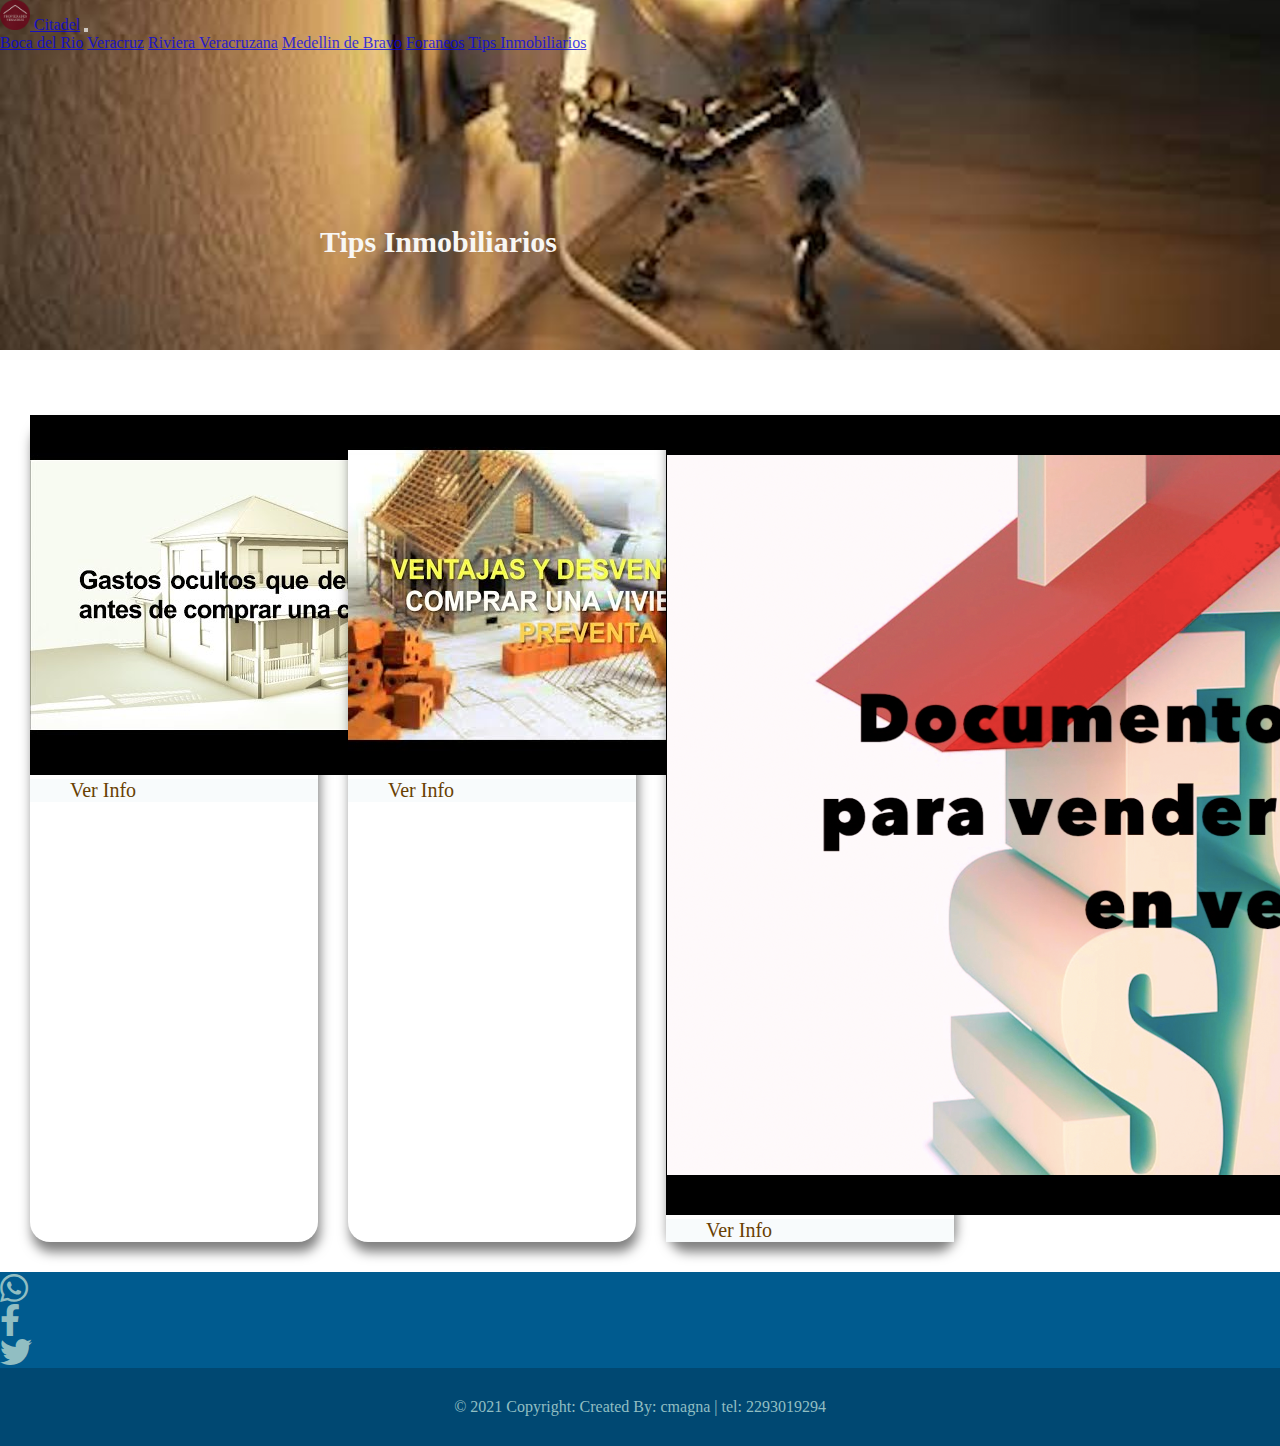
<file: src/tips.html>
<!DOCTYPE html>
<html lang="en">
  <head>

    <meta charset="UTF-8" />
    <meta http-equiv="X-UA-Compatible" content="IE=edge" />
    <meta name="viewport" content="width=device-width, initial-scale=1.0" />
    <title>Citadel</title>


    <!-- Favicon -->
    <link rel="icon" href="img/banners/logo_01.jpg" />

    <!-- Bootstrap 5 jsdeliver-->
    <link href="https://cdn.jsdelivr.net/npm/bootstrap@5.1.0/dist/css/bootstrap.min.css" rel="stylesheet" integrity="sha384-KyZXEAg3QhqLMpG8r+8fhAXLRk2vvoC2f3B09zVXn8CA5QIVfZOJ3BCsw2P0p/We" crossorigin="anonymous">

    <!-- Font awesome -->
    <link rel="stylesheet" href="https://cdnjs.cloudflare.com/ajax/libs/font-awesome/5.14.0/css/all.min.css"/>

    <!-- Custom CSS -->
    <link rel="stylesheet" href="style.css" />

  </head>
  <body>

  <!-- Navbar -->
  <div class="container-navbar-tips">
    <nav class="navbar fixed-top navbar-expand-lg navbar-dark bg-dark">
      <div class="container">
        <a class="navbar-brand" href="index.html">
          <img
            src="img/banners/logo_01.jpg"
            alt="logo"
            width="30"
            height="30"
            class="d-inline-block align-top"/>
            Citadel</a>
        <button
          class="navbar-toggler"
          type="button"
          data-bs-toggle="collapse"
          data-bs-target="#navbarNavAltMarkup"
          aria-controls="navbarNavAltMarkup"
          aria-expanded="false"
          aria-label="Toggle navigation"
        >
          <span class="navbar-toggler-icon"></span>
        </button>
        <div class="collapse navbar-collapse" id="navbarNavAltMarkup">
          <div class="navbar-nav">
            <a class="nav-link text-white" href="boca.html">Boca del Rio</a>
            <a class="nav-link text-white" href="veracruz.html">Veracruz</a>
            <a class="nav-link text-white" href="riviera.html">Riviera Veracruzana</a>
            <a class="nav-link text-white" href="medellin.html">Medellin de Bravo</a>
            <a class="nav-link text-white" href="foraneos.html">Foraneos</a>
            <a class="nav-link text-white" href="tips.html">Tips Inmobiliarios</a>
          </div>
        </div>
      </div>
    </nav>
  </div>
 
  
    <!-- Banner area tips-->
    <div class="banner-text position-absolute bottom-0 start-50 translate-middle-x">
      <h1>Tips Inmobiliarios</h1>
    </div>
 

    <!-- Cards area -->
    <div class="menu-cards">

      <div class="card" style="width: 18rem;">
          <img src="img/tips/gastos.jpg" alt="gastos">
          <div class="card-body">
            <a href="https://www.youtube.com/watch?v=RaZUm2aVP90"
            target="_black">Ver Info</a>
          </div>
      </div>
      <div class="card" style="width: 18rem;">
          <img src="img/tips/preventa.jpg" alt="preventa">
          <div class="card-body">
            <a href="https://www.youtube.com/watch?v=7rh0LR2OBFE"
            target="_black">Ver Info</a>
          </div>
      </div>
      <div class="card" style="width: 18rem;">
          <img src="img/tips/doctos.png" alt="documentos">
          <div class="card-body">
            <a href="https://www.youtube.com/watch?v=n8YoiVyU7Ck&t=4s"
            target="_black">Ver Info</a>
          </div>
      </div>

    </div>

    <!-- Footer -->
<div class="container-footer">
  <ul class="nav justify-content-center p-4">
    <li class="nav-item">
      <a class="nav-link" href="https://wa.me/522293019294">
        <i class="fab fa-whatsapp  fa-2x"></i>
      </a>
    </li>
    <li class="nav-item">
      <a class="nav-link" href="https://www.facebook.com/propiedades.veracruz">
        <i class="fab fa-facebook-f fa-2x"></i>
      </a>
    </li>
 
    <li class="nav-item">
      <a class="nav-link" href="https://twitter.com/Magna_67">
        <i class="fab fa-twitter  fa-2x"></i>
      </a>
    </li>

</ul>
  
  <div style="background: #004872; padding: 10px;">
        <p style="color: #91BEC2; padding: 20px 0;" align="center">
        &copy; 2021 Copyright: Created By: cmagna | tel: 2293019294
        </p>
  </div>
</div>

      

    <script src="https://cdn.jsdelivr.net/npm/@popperjs/core@2.9.3/dist/umd/popper.min.js" integrity="sha384-eMNCOe7tC1doHpGoWe/6oMVemdAVTMs2xqW4mwXrXsW0L84Iytr2wi5v2QjrP/xp" crossorigin="anonymous"></script>
    <script src="https://cdn.jsdelivr.net/npm/bootstrap@5.1.0/dist/js/bootstrap.min.js" integrity="sha384-cn7l7gDp0eyniUwwAZgrzD06kc/tftFf19TOAs2zVinnD/C7E91j9yyk5//jjpt/" crossorigin="anonymous"></script>



  </body>
</html>
</file>
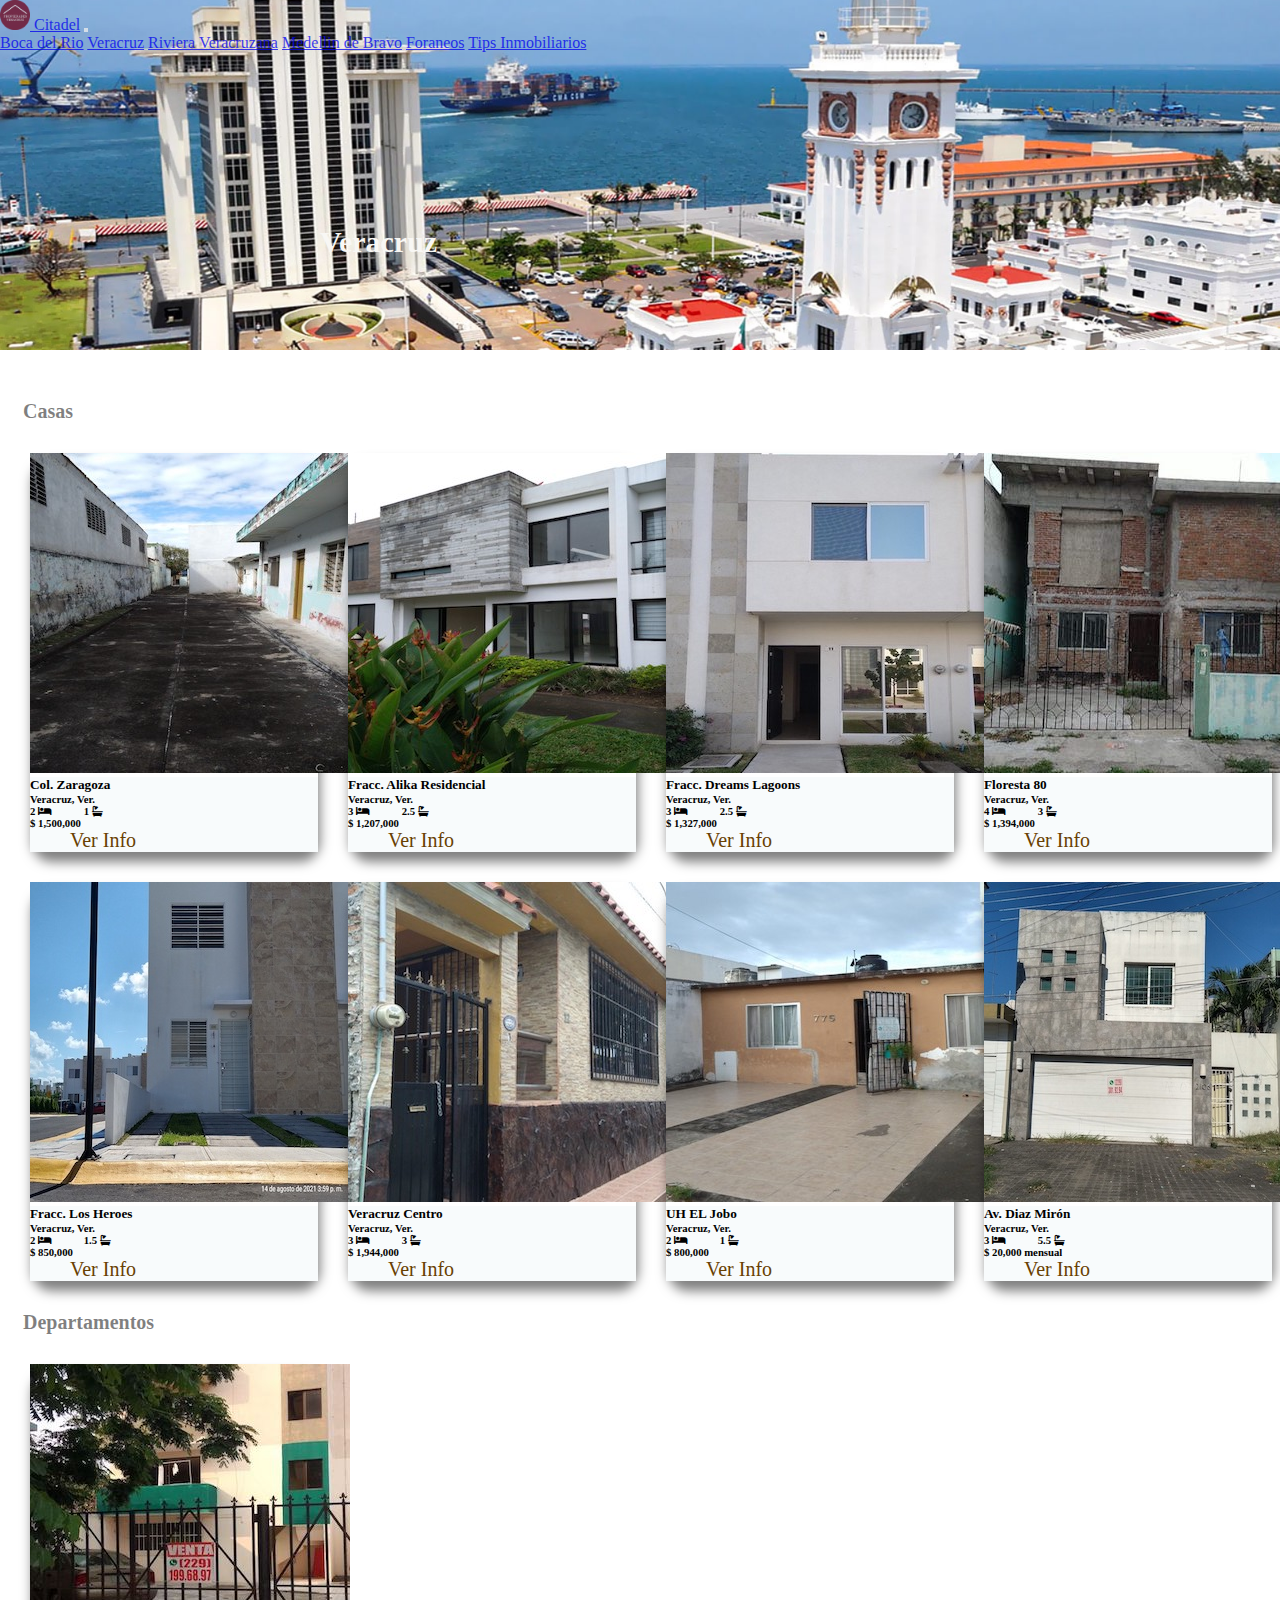
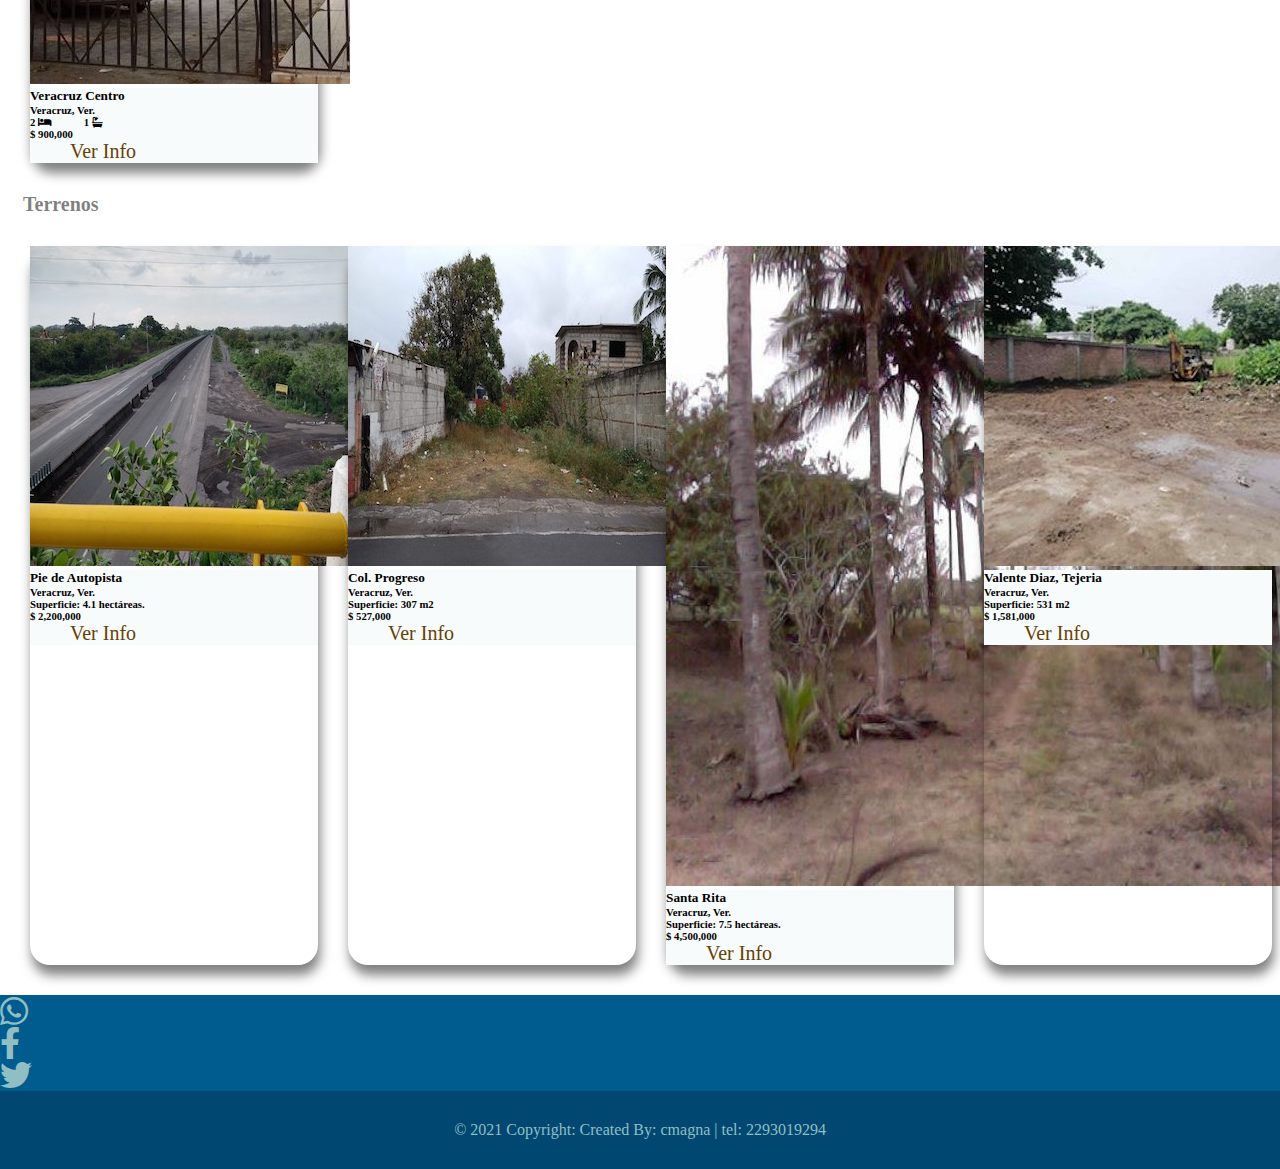
<file: src/veracruz.html>
<!DOCTYPE html>
<html lang="en">
  <head>

    <meta charset="UTF-8" />
    <meta http-equiv="X-UA-Compatible" content="IE=edge" />
    <meta name="viewport" content="width=device-width, initial-scale=1.0" />
    <title>Citadel</title>


    <!-- Favicon -->
    <link rel="icon" href="img/banners/logo_01.jpg" />

    <!-- Bootstrap 5 jsdeliver-->
    <link href="https://cdn.jsdelivr.net/npm/bootstrap@5.1.0/dist/css/bootstrap.min.css" rel="stylesheet" integrity="sha384-KyZXEAg3QhqLMpG8r+8fhAXLRk2vvoC2f3B09zVXn8CA5QIVfZOJ3BCsw2P0p/We" crossorigin="anonymous">

    <!-- Font awesome -->
    <link rel="stylesheet" href="https://cdnjs.cloudflare.com/ajax/libs/font-awesome/5.14.0/css/all.min.css"/>

    <!-- Custom CSS -->
    <link rel="stylesheet" href="style.css" />

  </head>
  <body>

  <!-- Navbar -->
  <div class="container-navbar-veracruz">
    <nav class="navbar fixed-top navbar-expand-lg navbar-dark bg-dark">
      <div class="container">
        <a class="navbar-brand" href="index.html">
          <img
            src="img/banners/logo_01.jpg"
            alt="logo"
            width="30"
            height="30"
            class="d-inline-block align-top"/>
            Citadel</a>
        <button
          class="navbar-toggler"
          type="button"
          data-bs-toggle="collapse"
          data-bs-target="#navbarNavAltMarkup"
          aria-controls="navbarNavAltMarkup"
          aria-expanded="false"
          aria-label="Toggle navigation">
          <span class="navbar-toggler-icon"></span>
        </button>
        <div class="collapse navbar-collapse" id="navbarNavAltMarkup">
          <div class="navbar-nav">
            <a class="nav-link text-white" href="boca.html">Boca del Rio</a>
            <a class="nav-link text-white" href="veracruz.html">Veracruz</a>
            <a class="nav-link text-white" href="riviera.html">Riviera Veracruzana</a>
            <a class="nav-link text-white" href="medellin.html">Medellin de Bravo</a>
            <a class="nav-link text-white" href="foraneos.html">Foraneos</a>
            <a class="nav-link text-white" href="tips.html">Tips Inmobiliarios</a>
          </div>
        </div>
      </div>
    </nav>
  </div>
  
<!-- Banner area veracruz-->
    <div class="banner-text position-absolute bottom-0 start-50 translate-middle-x">
      <h1>Veracruz</h1>
    </div>


    <!-- Cards area -->
  <div class="type-item">
    <h2>Casas</h2>
  </div>
  <div class="menu-cards">

      <div class="card" style="width: 18rem;">
          <img src="img/veracruz/2abril.jpeg" alt="2 de Abril">
          <div class="card-body">
            <h5>Col. Zaragoza</h5>
            <h6>Veracruz, Ver.</h6>
            <h6>2 <i class="fas fa-bed"></i> 1 <i class="fas fa-bath"></i></h6>
            <h6>$ 1,500,000</h6>
            <a href="https://www.youtube.com/watch?v=BaERQJDAbSw&list=PLaQ4R5DafxE3Qh9tC6cI3aBsTtNc73fW6&index=3"
            target="_black">Ver Info</a>
          </div>
        </div>

        <div class="card" style="width: 18rem;">
          <img src="img/veracruz/alika.jpeg" alt="Alika Residencial">
          <div class="card-body">
            <h5>Fracc. Alika Residencial</h5>
            <h6>Veracruz, Ver.</h6>
            <h6>3 <i class="fas fa-bed"></i> 2.5 <i class="fas fa-bath"></i></h6>
            <h6>$ 1,207,000</h6>
            <a href="https://www.youtube.com/watch?v=2a7rYrt4k6A&list=PLaQ4R5DafxE0vp9Ici7DzGOEuH9sV9PTW&index=7&t=25s"
            target="_black">Ver Info</a>
          </div>
        </div> 

        <div class="card" style="width: 18rem;">
          <img src="img/veracruz/dreams.jpeg" alt="Dreams Lagoons">
          <div class="card-body">
            <h5>Fracc. Dreams Lagoons</h5>
            <h6>Veracruz, Ver.</h6>
            <h6>3 <i class="fas fa-bed"></i> 2.5 <i class="fas fa-bath"></i></h6>
            <h6>$ 1,327,000</h6>
            <a href="https://www.youtube.com/watch?v=3fPy6z3axxg&list=PLaQ4R5DafxE0vp9Ici7DzGOEuH9sV9PTW&index=1&t=6s"
            target="_black">Ver Info</a>
          </div>
        </div>
        
        <div class="card" style="width: 18rem;">
          <img src="img/veracruz/datil.jpg" alt="Floresta Datil">
          <div class="card-body">
            <h5>Floresta 80</h5>
            <h6>Veracruz, Ver.</h6>
            <h6>4 <i class="fas fa-bed"></i> 3 <i class="fas fa-bath"></i></h6>
            <h6>$ 1,394,000</h6>
            <a href="https://www.youtube.com/watch?v=TYauN3o_cTU&list=PLaQ4R5DafxE0vp9Ici7DzGOEuH9sV9PTW&index=8"
            target="_black">Ver Info</a>
          </div>
        </div>

        <div class="card" style="width: 18rem;">
          <img src="img/veracruz/heroes.jpg" alt="Los Heroes">
          <div class="card-body">
            <h5>Fracc. Los Heroes</h5>
            <h6>Veracruz, Ver.</h6>
            <h6>2 <i class="fas fa-bed"></i> 1.5 <i class="fas fa-bath"></i></h6>
            <h6>$ 850,000</h6>
            <a href="https://www.youtube.com/watch?v=PSjUPLMhv8Q&t=2s"
            target="_black">Ver Info</a>
          </div>
        </div>

        <div class="card" style="width: 18rem;">
          <img src="img/veracruz/jimenez.jpeg" alt="Jimenez">
          <div class="card-body">
            <h5>Veracruz Centro</h5>
            <h6>Veracruz, Ver.</h6>
            <h6>3 <i class="fas fa-bed"></i> 3 <i class="fas fa-bath"></i></h6>
            <h6>$ 1,944,000</h6>
            <a href="https://www.youtube.com/watch?v=h7F2eE33UDY&list=PLaQ4R5DafxE0vp9Ici7DzGOEuH9sV9PTW&index=6"
            target="_black">Ver Info</a>
          </div>
        </div>

        <div class="card" style="width: 18rem;">
          <img src="img/veracruz/nanche.jpeg" alt="Nanche">
          <div class="card-body">
            <h5>UH EL Jobo</h5>
            <h6>Veracruz, Ver.</h6>
            <h6>2 <i class="fas fa-bed"></i> 1 <i class="fas fa-bath"></i></h6>
            <h6>$ 800,000</h6>
            <a href="https://www.youtube.com/watch?v=FHYRws39HGU&list=PLaQ4R5DafxE0vp9Ici7DzGOEuH9sV9PTW&index=5"
            target="_black">Ver Info</a>
          </div>
        </div>



        <div class="card" style="width: 18rem;">
          <img src="img/veracruz/diazmiron.jpg" alt="Diaz Mirón">
          <div class="card-body">
            <h5>Av. Diaz Mirón</h5>
            <h6>Veracruz, Ver.</h6>
            <h6>3 <i class="fas fa-bed"></i> 5.5 <i class="fas fa-bath"></i></h6>
            <h6>$ 20,000 mensual</h6>
            <a href="https://www.youtube.com/watch?v=2kRxr53pJGI"
            target="_black">Ver Info</a>
          </div>
        </div>

  </div>

  <div class="type-item">
  <h2>Departamentos</h2>
  </div> 
  <div class="menu-cards">
              
        <div class="card" style="width: 18rem;">
          <img src="img/veracruz/constituyentes.jpg" alt="Constituyentes">
          <div class="card-body">
            <h5>Veracruz Centro</h5>
            <h6>Veracruz, Ver.</h6>
            <h6>2 <i class="fas fa-bed"></i> 1 <i class="fas fa-bath"></i></h6>
            <h6>$ 900,000</h6>
            <a href="https://www.youtube.com/watch?v=wUYXmHTpL_U&list=PLaQ4R5DafxE3AX4vvIEd3wKto_98ccL5x&index=1"
            target="_black">Ver Info</a>
          </div>
        </div>
        

  </div>


  <div class="type-item">
  <h2>Terrenos</h2>
  </div>
  <div class="menu-cards">

        <div class="card" style="width: 18rem;">
            <img src="img/veracruz/libramiento.jpg" alt="Pie Autopista">
            <div class="card-body">
              <h5>Pie de Autopista</h5>
              <h6>Veracruz, Ver.</h6>
              <h6>Superficie: 4.1 hectáreas.</h6>
              <h6>$ 2,200,000</h6>
              <a href="https://www.youtube.com/watch?v=Rx4BXR2iJlE&list=PLaQ4R5DafxE35bZCbQHsmJorZrpyFi6Sa&index=6&t=11s"
              target="_black">Ver Info</a>
            </div>
        </div>

        <div class="card" style="width: 18rem;">
            <img src="img/veracruz/progreso.jpeg" alt="Col. Progreso">
            <div class="card-body">
              <h5>Col. Progreso</h5>
              <h6>Veracruz, Ver.</h6>
              <h6>Superficie: 307 m2</h6>
              <h6>$ 527,000</h6>
              <a href="https://www.youtube.com/watch?v=JOd_zaVkHVA"
              target="_black">Ver Info</a>
            </div>
        </div>

        <div class="card" style="width: 18rem;">
            <img src="img/veracruz/rita.jpg" alt="Santa Rita">
            <div class="card-body">
              <h5>Santa Rita</h5>
              <h6>Veracruz, Ver.</h6>
              <h6>Superficie: 7.5 hectáreas.</h6>
              <h6>$ 4,500,000</h6>
              <a href="https://www.youtube.com/watch?v=I7KvMIq0Kx8"
              target="_black">Ver Info</a>
            </div>
        </div>

        <div class="card" style="width: 18rem;">
            <img src="img/veracruz/valente.jpg" alt="Valente Diaz">
            <div class="card-body">
              <h5>Valente Diaz, Tejeria</h5>
              <h6>Veracruz, Ver.</h6>
              <h6>Superficie: 531 m2</h6>
              <h6>$ 1,581,000</h6>
              <a href="#" target="_black">Ver Info</a>
            </div>
        </div>

  </div>


      <!-- Footer -->
<div class="container-footer">
  <ul class="nav justify-content-center p-4">
    <li class="nav-item">
      <a class="nav-link" href="https://wa.me/522293019294">
        <i class="fab fa-whatsapp  fa-2x"></i>
      </a>
    </li>
    <li class="nav-item">
      <a class="nav-link" href="https://www.facebook.com/propiedades.veracruz">
        <i class="fab fa-facebook-f fa-2x"></i>
      </a>
    </li>

    <li class="nav-item">
      <a class="nav-link" href="https://twitter.com/Magna_67">
        <i class="fab fa-twitter  fa-2x"></i>
      </a>
    </li>

</ul>
  
  <div style="background: #004872; padding: 10px;">
        <p style="color: #91BEC2; padding: 20px 0;" align="center">
        &copy; 2021 Copyright: Created By: cmagna | tel: 2293019294
        </p>
  </div>
</div>


    <script src="https://cdn.jsdelivr.net/npm/@popperjs/core@2.9.3/dist/umd/popper.min.js" integrity="sha384-eMNCOe7tC1doHpGoWe/6oMVemdAVTMs2xqW4mwXrXsW0L84Iytr2wi5v2QjrP/xp" crossorigin="anonymous"></script>
    <script src="https://cdn.jsdelivr.net/npm/bootstrap@5.1.0/dist/js/bootstrap.min.js" integrity="sha384-cn7l7gDp0eyniUwwAZgrzD06kc/tftFf19TOAs2zVinnD/C7E91j9yyk5//jjpt/" crossorigin="anonymous"></script>


    
  </body>
</html>
</file>
<file: src/style.css>
*{
    box-sizing: border-box;
    margin: 0;
    padding: 0;
}

/* navbar */
nav{
    opacity: 75%;
}

.banner-text{
    color: rgb(248, 247, 244); 
    position: absolute;
    top: 25%;
    left: 25%;
    text-align: center;
    justify-content: center;
}

h1{
    font-size: 30px;
    font-family: 'Times New Roman', Times, serif;
}
h2{
    font-size: 20px;
    font-family: 'Times New Roman', Times, serif;
    color:rgba(0, 0, 0, 0.5);
    margin-left: 23px;
}
/* Banner area  01*/
.container-navbar{   
    width: 100%;
    height: 350px;
    padding: auto;
    margin-bottom: 50px;
    background-image: url(img/banners/01_inicio.jpg);
    background-size: cover;
    background-position: center, center;
}


.container-navbar-boca{
    width: 100%;
    height: 350px;
    padding: auto;
    margin-bottom: 50px;
    background-image: url(img/banners/02_boca.jpg);
    background-size: cover;
    background-position: center, center;
}

.container-navbar-foraneos{
    width: 100%;
    height: 350px;
    padding: auto;
    margin-bottom: 50px;
    background-image: url(img/banners/09_foraneos.jpg);
    background-size: cover;
    background-position: center, center;
}


.container-navbar-medellin{
    width: 100%;
    height: 350px;
    padding: auto;
    margin-bottom: 50px;
    background-image: url(img/banners/04_medellin.jpg);
    background-size: cover;
    background-position: center, center;
}

.container-navbar-riviera{
    width: 100%;
    height: 350px;
    padding: auto;
    margin-bottom: 50px;
    background-image: url(img/banners/05_riviera.jpg);
    background-size: cover;
    background-position: center, center;
}


.container-navbar-tips{
    width: 100%;
    height: 350px;
    padding: auto;
    margin-bottom: 50px;
    background-image: url(img/banners/10_tips.jpeg);
    background-size: cover;
    background-position: center, center;
}

.container-navbar-veracruz{
    width: 100%;
    height: 350px;
    padding: auto;
    margin-bottom: 50px;
    background-image: url(img/banners/03_veracruz.jpg);
    background-size: cover;
    background-position: center, center;
}

.container-navbar-comprar{
    width: 100%;
    height: 350px;
    padding: auto;
    margin-bottom: 50px;
    background-image: url(img/infonavit/comprar.jpg);
    background-size: cover;
    background-position: center, center;
}

.container-navbar-construir{
    width: 100%;
    height: 350px;
    padding: auto;
    margin-bottom: 50px;
    background-image: url(img/infonavit/construir.jpg);
    background-size: cover;
    background-position: center, center;
}

.container-navbar-remodelar{
    width: 100%;
    height: 350px;
    padding: auto;
    margin-bottom: 50px;
    background-image: url(img/infonavit/remodelar.jpg);
    background-size: cover;
    background-position: center, center;
}

/* Cards area */


.menu-cards{
    display: grid;
    grid-template-columns: 1fr 1fr 1fr 1fr;
    gap: 30px;
    padding: 15px;
    margin: 15px;
}

.menu-cards .card{
    border-radius: 20px;
    box-shadow: 2px 10px 12px rgba(0, 0, 0, 0.5);
}

.menu-cards .card a{
    color: rgb(104, 64, 2);
    text-decoration: none;
    cursor: pointer;
    font-size: 20px;
    padding: 10px;
    margin-left: 30px;
}

.menu-cards .card a:hover{
    font-size: 25px;
    transition: .7s;
}
.menu-cards .card i{
    margin-right: 30px;
    color: black;
}

.card-body{
    background-color: rgb(248, 251, 252);
}


/* Footer */
.container-footer{
    background: rgb(0, 91, 143);

}
.container-footer a{ 
    color: #fff;
    text-decoration: none;
}
.container-footer a i{
    color: #91BEC2;
}

/* Responsive */

@media (max-width: 768px){
    .banner-text{
        top: 20%;
        left: 7%;
    }
    .menu-cards{
        grid-template-columns: repeat(2, 1fr);
    }
    
}
@media (max-width: 500px){
    .menu-cards{
        grid-template-columns: 1fr;
    }
}
</file>
